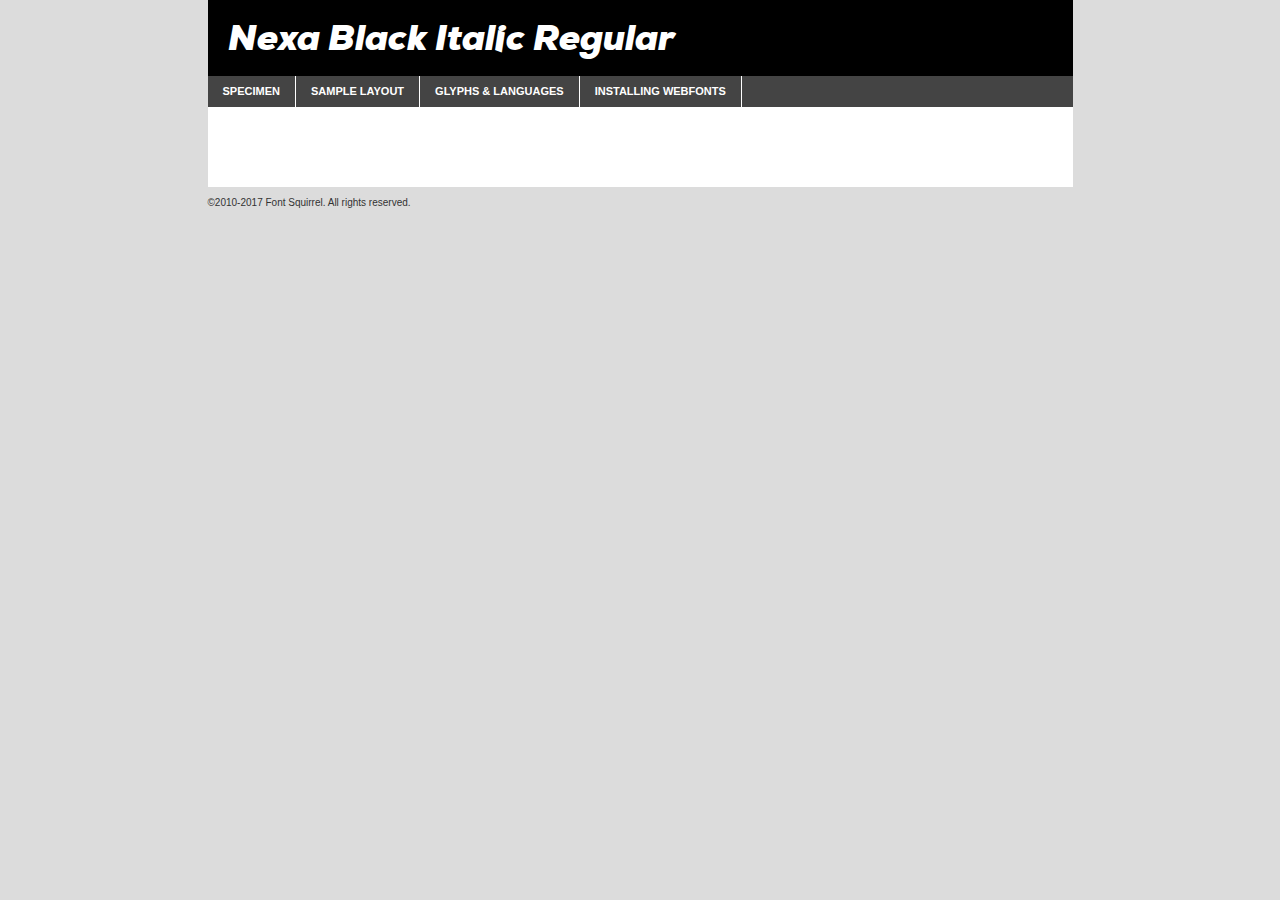
<file: fonts/nexa-black-italic-demo.html>
<!DOCTYPE html PUBLIC "-//W3C//DTD XHTML 1.0 Transitional//EN"
	"http://www.w3.org/TR/xhtml1/DTD/xhtml1-transitional.dtd">

<html xmlns="http://www.w3.org/1999/xhtml" xml:lang="en" lang="en">
<head>
	<meta http-equiv="Content-Type" content="text/html; charset=utf-8" />
	<script src="http://ajax.googleapis.com/ajax/libs/jquery/1.7.2/jquery.min.js" type="text/javascript" charset="utf-8"></script>
	<script type="text/javascript">
	(function($){$.fn.easyTabs=function(option){var param=jQuery.extend({fadeSpeed:"fast",defaultContent:1,activeClass:'active'},option);$(this).each(function(){var thisId="#"+this.id;if(param.defaultContent==''){param.defaultContent=1;}
	if(typeof param.defaultContent=="number")
	{var defaultTab=$(thisId+" .tabs li:eq("+(param.defaultContent-1)+") a").attr('href').substr(1);}else{var defaultTab=param.defaultContent;}
	$(thisId+" .tabs li a").each(function(){var tabToHide=$(this).attr('href').substr(1);$("#"+tabToHide).addClass('easytabs-tab-content');});hideAll();changeContent(defaultTab);function hideAll(){$(thisId+" .easytabs-tab-content").hide();}
	function changeContent(tabId){hideAll();$(thisId+" .tabs li").removeClass(param.activeClass);$(thisId+" .tabs li a[href=#"+tabId+"]").closest('li').addClass(param.activeClass);if(param.fadeSpeed!="none")
	{$(thisId+" #"+tabId).fadeIn(param.fadeSpeed);}else{$(thisId+" #"+tabId).show();}}
	$(thisId+" .tabs li").click(function(){var tabId=$(this).find('a').attr('href').substr(1);changeContent(tabId);return false;});});}})(jQuery);
	</script>
	<link rel="stylesheet" href="specimen_files/specimen_stylesheet.css" type="text/css" charset="utf-8" />
	<link rel="stylesheet" href="stylesheet.css" type="text/css" charset="utf-8" />

	<style type="text/css">
					body{
				font-family: 'nexa_black_italicregular';
							}
		</style>

	<title>Nexa Black Italic Regular Specimen</title>
	
	
	<script type="text/javascript" charset="utf-8">
		$(document).ready(function() {
			$('#container').easyTabs({defaultContent:1});
		});
	</script>
</head>

<body>
<div id="container">
	<div id="header">
		Nexa Black Italic Regular	</div>
	<ul class="tabs">
		<li><a href="#specimen">Specimen</a></li>
		<li><a href="#layout">Sample Layout</a></li>
				<li><a href="#glyphs">Glyphs &amp; Languages</a></li>
		<li><a href="#installing">Installing Webfonts</a></li>
		
	</ul>
	
	<div id="main_content">

		
			<div id="specimen">
		
				<div class="section">
					<div class="grid12 firstcol">
						<div class="huge">AaBb</div>
					</div>
				</div>
		
				<div class="section">
					<div class="glyph_range">A&#x200B;B&#x200b;C&#x200b;D&#x200b;E&#x200b;F&#x200b;G&#x200b;H&#x200b;I&#x200b;J&#x200b;K&#x200b;L&#x200b;M&#x200b;N&#x200b;O&#x200b;P&#x200b;Q&#x200b;R&#x200b;S&#x200b;T&#x200b;U&#x200b;V&#x200b;W&#x200b;X&#x200b;Y&#x200b;Z&#x200b;a&#x200b;b&#x200b;c&#x200b;d&#x200b;e&#x200b;f&#x200b;g&#x200b;h&#x200b;i&#x200b;j&#x200b;k&#x200b;l&#x200b;m&#x200b;n&#x200b;o&#x200b;p&#x200b;q&#x200b;r&#x200b;s&#x200b;t&#x200b;u&#x200b;v&#x200b;w&#x200b;x&#x200b;y&#x200b;z&#x200b;1&#x200b;2&#x200b;3&#x200b;4&#x200b;5&#x200b;6&#x200b;7&#x200b;8&#x200b;9&#x200b;0&#x200b;&amp;&#x200b;.&#x200b;,&#x200b;?&#x200b;!&#x200b;&#64;&#x200b;(&#x200b;)&#x200b;#&#x200b;$&#x200b;%&#x200b;*&#x200b;+&#x200b;-&#x200b;=&#x200b;:&#x200b;;</div>
				</div>
				<div class="section">
					<div class="grid12 firstcol">
						<table class="sample_table">
							<tr><td>10</td><td class="size10">abcdefghijklmnopqrstuvwxyzABCDEFGHIJKLMNOPQRSTUVWXYZ0123456789abcdefghijklmnopqrstuvwxyzABCDEFGHIJKLMNOPQRSTUVWXYZ0123456789abcdefghijklmnopqrstuvwxyzABCDEFGHIJKLMNOPQRSTUVWXYZ</td></tr>
							<tr><td>11</td><td class="size11">abcdefghijklmnopqrstuvwxyzABCDEFGHIJKLMNOPQRSTUVWXYZ0123456789abcdefghijklmnopqrstuvwxyzABCDEFGHIJKLMNOPQRSTUVWXYZ0123456789abcdefghijklmnopqrstuvwxyzABCDEFGHIJKLMNOPQRSTUVWXYZ</td></tr>
							<tr><td>12</td><td class="size12">abcdefghijklmnopqrstuvwxyzABCDEFGHIJKLMNOPQRSTUVWXYZ0123456789abcdefghijklmnopqrstuvwxyzABCDEFGHIJKLMNOPQRSTUVWXYZ0123456789abcdefghijklmnopqrstuvwxyzABCDEFGHIJKLMNOPQRSTUVWXYZ</td></tr>
							<tr><td>13</td><td class="size13">abcdefghijklmnopqrstuvwxyzABCDEFGHIJKLMNOPQRSTUVWXYZ0123456789abcdefghijklmnopqrstuvwxyzABCDEFGHIJKLMNOPQRSTUVWXYZ0123456789abcdefghijklmnopqrstuvwxyzABCDEFGHIJKLMNOPQRSTUVWXYZ</td></tr>
							<tr><td>14</td><td class="size14">abcdefghijklmnopqrstuvwxyzABCDEFGHIJKLMNOPQRSTUVWXYZ0123456789abcdefghijklmnopqrstuvwxyzABCDEFGHIJKLMNOPQRSTUVWXYZ0123456789abcdefghijklmnopqrstuvwxyzABCDEFGHIJKLMNOPQRSTUVWXYZ</td></tr>
							<tr><td>16</td><td class="size16">abcdefghijklmnopqrstuvwxyzABCDEFGHIJKLMNOPQRSTUVWXYZ0123456789abcdefghijklmnopqrstuvwxyzABCDEFGHIJKLMNOPQRSTUVWXYZ</td></tr>
							<tr><td>18</td><td class="size18">abcdefghijklmnopqrstuvwxyzABCDEFGHIJKLMNOPQRSTUVWXYZ0123456789abcdefghijklmnopqrstuvwxyzABCDEFGHIJKLMNOPQRSTUVWXYZ</td></tr>
							<tr><td>20</td><td class="size20">abcdefghijklmnopqrstuvwxyzABCDEFGHIJKLMNOPQRSTUVWXYZ0123456789abcdefghijklmnopqrstuvwxyzABCDEFGHIJKLMNOPQRSTUVWXYZ</td></tr>
							<tr><td>24</td><td class="size24">abcdefghijklmnopqrstuvwxyzABCDEFGHIJKLMNOPQRSTUVWXYZ0123456789abcdefghijklmnopqrstuvwxyzABCDEFGHIJKLMNOPQRSTUVWXYZ</td></tr>
							<tr><td>30</td><td class="size30">abcdefghijklmnopqrstuvwxyzABCDEFGHIJKLMNOPQRSTUVWXYZ0123456789abcdefghijklmnopqrstuvwxyzABCDEFGHIJKLMNOPQRSTUVWXYZ</td></tr>
							<tr><td>36</td><td class="size36">abcdefghijklmnopqrstuvwxyzABCDEFGHIJKLMNOPQRSTUVWXYZ0123456789abcdefghijklmnopqrstuvwxyzABCDEFGHIJKLMNOPQRSTUVWXYZ</td></tr>
							<tr><td>48</td><td class="size48">abcdefghijklmnopqrstuvwxyzABCDEFGHIJKLMNOPQRSTUVWXYZ0123456789abcdefghijklmnopqrstuvwxyzABCDEFGHIJKLMNOPQRSTUVWXYZ</td></tr>
							<tr><td>60</td><td class="size60">abcdefghijklmnopqrstuvwxyzABCDEFGHIJKLMNOPQRSTUVWXYZ0123456789abcdefghijklmnopqrstuvwxyzABCDEFGHIJKLMNOPQRSTUVWXYZ</td></tr>
							<tr><td>72</td><td class="size72">abcdefghijklmnopqrstuvwxyzABCDEFGHIJKLMNOPQRSTUVWXYZ0123456789abcdefghijklmnopqrstuvwxyzABCDEFGHIJKLMNOPQRSTUVWXYZ</td></tr>
							<tr><td>90</td><td class="size90">abcdefghijklmnopqrstuvwxyzABCDEFGHIJKLMNOPQRSTUVWXYZ0123456789abcdefghijklmnopqrstuvwxyzABCDEFGHIJKLMNOPQRSTUVWXYZ</td></tr>
						</table>
				
					</div>
			
				</div>
		
		
		
								<div class="section" id="bodycomparison">


										<div id="xheight">
				<div class="fontbody">&#x25FC;&#x25FC;&#x25FC;&#x25FC;&#x25FC;&#x25FC;&#x25FC;&#x25FC;&#x25FC;&#x25FC;&#x25FC;&#x25FC;&#x25FC;&#x25FC;&#x25FC;&#x25FC;&#x25FC;&#x25FC;&#x25FC;&#x25FC;&#x25FC;&#x25FC;&#x25FC;&#x25FC;&#x25FC;&#x25FC;&#x25FC;&#x25FC;&#x25FC;&#x25FC;&#x25FC;&#x25FC;&#x25FC;&#x25FC;&#x25FC;&#x25FC;&#x25FC;&#x25FC;&#x25FC;&#x25FC;&#x25FC;&#x25FC;&#x25FC;&#x25FC;&#x25FC;&#x25FC;&#x25FC;&#x25FC;&#x25FC;&#x25FC;&#x25FC;&#x25FC;&#x25FC;&#x25FC;&#x25FC;&#x25FC;&#x25FC;&#x25FC;&#x25FC;&#x25FC;&#x25FC;&#x25FC;&#x25FC;&#x25FC;&#x25FC;&#x25FC;&#x25FC;&#x25FC;&#x25FC;&#x25FC;&#x25FC;&#x25FC;&#x25FC;&#x25FC;&#x25FC;&#x25FC;&#x25FC;&#x25FC;&#x25FC;&#x25FC;&#x25FC;&#x25FC;&#x25FC;&#x25FC;&#x25FC;&#x25FC;&#x25FC;&#x25FC;&#x25FC;&#x25FC;&#x25FC;&#x25FC;&#x25FC;&#x25FC;&#x25FC;&#x25FC;&#x25FC;&#x25FC;&#x25FC;body</div><div class="arialbody">body</div><div class="verdanabody">body</div><div class="georgiabody">body</div></div>
										<div class="fontbody" style="z-index:1">
											body<span>Nexa Black Italic Regular</span>
										</div>
										<div class="arialbody" style="z-index:1">
											body<span>Arial</span>
										</div>
										<div class="verdanabody" style="z-index:1">
											body<span>Verdana</span>
										</div>
										<div class="georgiabody" style="z-index:1">
											body<span>Georgia</span>
										</div>



								</div>
		
		
				<div class="section psample psample_row1" id="">
					
					<div class="grid2 firstcol">
						<p class="size10"><span>10.</span>Aenean lacinia bibendum nulla sed consectetur. Fusce dapibus, tellus ac cursus commodo, tortor mauris condimentum nibh, ut fermentum massa justo sit amet risus. Nullam id dolor id nibh ultricies vehicula ut id elit. Cum sociis natoque penatibus et magnis dis parturient montes, nascetur ridiculus mus. Nulla vitae elit libero, a pharetra augue.</p>
			
					</div>
					<div class="grid3">
						<p class="size11"><span>11.</span>Aenean lacinia bibendum nulla sed consectetur. Fusce dapibus, tellus ac cursus commodo, tortor mauris condimentum nibh, ut fermentum massa justo sit amet risus. Nullam id dolor id nibh ultricies vehicula ut id elit. Cum sociis natoque penatibus et magnis dis parturient montes, nascetur ridiculus mus. Nulla vitae elit libero, a pharetra augue.</p>
			
					</div>
					<div class="grid3">
						<p class="size12"><span>12.</span>Aenean lacinia bibendum nulla sed consectetur. Fusce dapibus, tellus ac cursus commodo, tortor mauris condimentum nibh, ut fermentum massa justo sit amet risus. Nullam id dolor id nibh ultricies vehicula ut id elit. Cum sociis natoque penatibus et magnis dis parturient montes, nascetur ridiculus mus. Nulla vitae elit libero, a pharetra augue.</p>
			
					</div>
					<div class="grid4">
						<p class="size13"><span>13.</span>Aenean lacinia bibendum nulla sed consectetur. Fusce dapibus, tellus ac cursus commodo, tortor mauris condimentum nibh, ut fermentum massa justo sit amet risus. Nullam id dolor id nibh ultricies vehicula ut id elit. Cum sociis natoque penatibus et magnis dis parturient montes, nascetur ridiculus mus. Nulla vitae elit libero, a pharetra augue.</p>
			
					</div>
					<div class="white_blend"></div>
					
				</div>
				<div class="section psample psample_row2" id="">
					<div class="grid3 firstcol">
						<p class="size14"><span>14.</span>Aenean lacinia bibendum nulla sed consectetur. Fusce dapibus, tellus ac cursus commodo, tortor mauris condimentum nibh, ut fermentum massa justo sit amet risus. Nullam id dolor id nibh ultricies vehicula ut id elit. Cum sociis natoque penatibus et magnis dis parturient montes, nascetur ridiculus mus. Nulla vitae elit libero, a pharetra augue.</p>
			
					</div>
					<div class="grid4">
						<p class="size16"><span>16.</span>Aenean lacinia bibendum nulla sed consectetur. Fusce dapibus, tellus ac cursus commodo, tortor mauris condimentum nibh, ut fermentum massa justo sit amet risus. Nullam id dolor id nibh ultricies vehicula ut id elit. Cum sociis natoque penatibus et magnis dis parturient montes, nascetur ridiculus mus. Nulla vitae elit libero, a pharetra augue.</p>
			
					</div>
					<div class="grid5">
						<p class="size18"><span>18.</span>Aenean lacinia bibendum nulla sed consectetur. Fusce dapibus, tellus ac cursus commodo, tortor mauris condimentum nibh, ut fermentum massa justo sit amet risus. Nullam id dolor id nibh ultricies vehicula ut id elit. Cum sociis natoque penatibus et magnis dis parturient montes, nascetur ridiculus mus. Nulla vitae elit libero, a pharetra augue.</p>
			
					</div>

					<div class="white_blend"></div>

				</div>
				
				<div class="section psample psample_row3" id="">
					<div class="grid5 firstcol">
						<p class="size20"><span>20.</span>Aenean lacinia bibendum nulla sed consectetur. Fusce dapibus, tellus ac cursus commodo, tortor mauris condimentum nibh, ut fermentum massa justo sit amet risus. Nullam id dolor id nibh ultricies vehicula ut id elit. Cum sociis natoque penatibus et magnis dis parturient montes, nascetur ridiculus mus. Nulla vitae elit libero, a pharetra augue.</p>
					</div>
					<div class="grid7">
						<p class="size24"><span>24.</span>Aenean lacinia bibendum nulla sed consectetur. Fusce dapibus, tellus ac cursus commodo, tortor mauris condimentum nibh, ut fermentum massa justo sit amet risus. Nullam id dolor id nibh ultricies vehicula ut id elit. Cum sociis natoque penatibus et magnis dis parturient montes, nascetur ridiculus mus. Nulla vitae elit libero, a pharetra augue.</p>
					</div>
					
					<div class="white_blend"></div>
					
				</div>
				
				<div class="section psample psample_row4" id="">
					<div class="grid12 firstcol">
						<p class="size30"><span>30.</span>Aenean lacinia bibendum nulla sed consectetur. Fusce dapibus, tellus ac cursus commodo, tortor mauris condimentum nibh, ut fermentum massa justo sit amet risus. Nullam id dolor id nibh ultricies vehicula ut id elit. Cum sociis natoque penatibus et magnis dis parturient montes, nascetur ridiculus mus. Nulla vitae elit libero, a pharetra augue.</p>
					</div>
					<div class="white_blend"></div>
					
				</div>
				
				
				
				<div class="section psample psample_row1 fullreverse">
					<div class="grid2 firstcol">
						<p class="size10"><span>10.</span>Aenean lacinia bibendum nulla sed consectetur. Fusce dapibus, tellus ac cursus commodo, tortor mauris condimentum nibh, ut fermentum massa justo sit amet risus. Nullam id dolor id nibh ultricies vehicula ut id elit. Cum sociis natoque penatibus et magnis dis parturient montes, nascetur ridiculus mus. Nulla vitae elit libero, a pharetra augue.</p>
			
					</div>
					<div class="grid3">
						<p class="size11"><span>11.</span>Aenean lacinia bibendum nulla sed consectetur. Fusce dapibus, tellus ac cursus commodo, tortor mauris condimentum nibh, ut fermentum massa justo sit amet risus. Nullam id dolor id nibh ultricies vehicula ut id elit. Cum sociis natoque penatibus et magnis dis parturient montes, nascetur ridiculus mus. Nulla vitae elit libero, a pharetra augue.</p>
			
					</div>
					<div class="grid3">
						<p class="size12"><span>12.</span>Aenean lacinia bibendum nulla sed consectetur. Fusce dapibus, tellus ac cursus commodo, tortor mauris condimentum nibh, ut fermentum massa justo sit amet risus. Nullam id dolor id nibh ultricies vehicula ut id elit. Cum sociis natoque penatibus et magnis dis parturient montes, nascetur ridiculus mus. Nulla vitae elit libero, a pharetra augue.</p>
			
					</div>
					<div class="grid4">
						<p class="size13"><span>13.</span>Aenean lacinia bibendum nulla sed consectetur. Fusce dapibus, tellus ac cursus commodo, tortor mauris condimentum nibh, ut fermentum massa justo sit amet risus. Nullam id dolor id nibh ultricies vehicula ut id elit. Cum sociis natoque penatibus et magnis dis parturient montes, nascetur ridiculus mus. Nulla vitae elit libero, a pharetra augue.</p>
			
					</div>
					<div class="black_blend"></div>
					
				</div>
				
				<div class="section psample psample_row2 fullreverse">
					<div class="grid3 firstcol">
						<p class="size14"><span>14.</span>Aenean lacinia bibendum nulla sed consectetur. Fusce dapibus, tellus ac cursus commodo, tortor mauris condimentum nibh, ut fermentum massa justo sit amet risus. Nullam id dolor id nibh ultricies vehicula ut id elit. Cum sociis natoque penatibus et magnis dis parturient montes, nascetur ridiculus mus. Nulla vitae elit libero, a pharetra augue.</p>
			
					</div>
					<div class="grid4">
						<p class="size16"><span>16.</span>Aenean lacinia bibendum nulla sed consectetur. Fusce dapibus, tellus ac cursus commodo, tortor mauris condimentum nibh, ut fermentum massa justo sit amet risus. Nullam id dolor id nibh ultricies vehicula ut id elit. Cum sociis natoque penatibus et magnis dis parturient montes, nascetur ridiculus mus. Nulla vitae elit libero, a pharetra augue.</p>
			
					</div>
					<div class="grid5">
						<p class="size18"><span>18.</span>Aenean lacinia bibendum nulla sed consectetur. Fusce dapibus, tellus ac cursus commodo, tortor mauris condimentum nibh, ut fermentum massa justo sit amet risus. Nullam id dolor id nibh ultricies vehicula ut id elit. Cum sociis natoque penatibus et magnis dis parturient montes, nascetur ridiculus mus. Nulla vitae elit libero, a pharetra augue.</p>
			
					</div>
					<div class="black_blend"></div>

				</div>
				
				<div class="section psample fullreverse psample_row3" id="">
					<div class="grid5 firstcol">
						<p class="size20"><span>20.</span>Aenean lacinia bibendum nulla sed consectetur. Fusce dapibus, tellus ac cursus commodo, tortor mauris condimentum nibh, ut fermentum massa justo sit amet risus. Nullam id dolor id nibh ultricies vehicula ut id elit. Cum sociis natoque penatibus et magnis dis parturient montes, nascetur ridiculus mus. Nulla vitae elit libero, a pharetra augue.</p>
					</div>
					<div class="grid7">
						<p class="size24"><span>24.</span>Aenean lacinia bibendum nulla sed consectetur. Fusce dapibus, tellus ac cursus commodo, tortor mauris condimentum nibh, ut fermentum massa justo sit amet risus. Nullam id dolor id nibh ultricies vehicula ut id elit. Cum sociis natoque penatibus et magnis dis parturient montes, nascetur ridiculus mus. Nulla vitae elit libero, a pharetra augue.</p>
					</div>
					
					<div class="black_blend"></div>
					
				</div>
				
				<div class="section psample fullreverse psample_row4" id="" style="border-bottom: 20px #000 solid;">
					<div class="grid12 firstcol">
						<p class="size30"><span>30.</span>Aenean lacinia bibendum nulla sed consectetur. Fusce dapibus, tellus ac cursus commodo, tortor mauris condimentum nibh, ut fermentum massa justo sit amet risus. Nullam id dolor id nibh ultricies vehicula ut id elit. Cum sociis natoque penatibus et magnis dis parturient montes, nascetur ridiculus mus. Nulla vitae elit libero, a pharetra augue.</p>
					</div>
					<div class="black_blend"></div>
					
				</div>
				
				
				
				
			</div>
			
			<div id="layout">
				
				<div class="section">
					
					<div class="grid12 firstcol">
						<h1>Lorem Ipsum Dolor</h1>
						<h2>Etiam porta sem malesuada magna mollis euismod</h2>
						
						<p class="byline">By <a href="#link">Aenean Lacinia</a></p>
					</div>
				</div>
				<div class="section">
					<div class="grid8 firstcol">
						<p class="large">Donec sed odio dui. Morbi leo risus, porta ac consectetur ac, vestibulum at eros. Fusce dapibus, tellus ac cursus commodo, tortor mauris condimentum nibh, ut fermentum massa justo sit amet risus. </p>

						
						<h3>Pellentesque ornare sem</h3>

						<p>Maecenas sed diam eget risus varius blandit sit amet non magna. Maecenas faucibus mollis interdum. Donec ullamcorper nulla non metus auctor fringilla. Nullam id dolor id nibh ultricies vehicula ut id elit. Nullam id dolor id nibh ultricies vehicula ut id elit. </p>

						<p>Aenean eu leo quam. Pellentesque ornare sem lacinia quam venenatis vestibulum. Lorem ipsum dolor sit amet, consectetur adipiscing elit. Cum sociis natoque penatibus et magnis dis parturient montes, nascetur ridiculus mus. </p>

						<p>Nulla vitae elit libero, a pharetra augue. Praesent commodo cursus magna, vel scelerisque nisl consectetur et. Aenean lacinia bibendum nulla sed consectetur. </p>

						<p>Nullam quis risus eget urna mollis ornare vel eu leo. Nullam quis risus eget urna mollis ornare vel eu leo. Maecenas sed diam eget risus varius blandit sit amet non magna. Donec ullamcorper nulla non metus auctor fringilla. </p>

						<h3>Cras mattis consectetur</h3>

						<p>Aenean eu leo quam. Pellentesque ornare sem lacinia quam venenatis vestibulum. Aenean lacinia bibendum nulla sed consectetur. Integer posuere erat a ante venenatis dapibus posuere velit aliquet. Cras mattis consectetur purus sit amet fermentum. </p>

						<p>Nullam id dolor id nibh ultricies vehicula ut id elit. Nullam quis risus eget urna mollis ornare vel eu leo. Cras mattis consectetur purus sit amet fermentum.</p>
					</div>
					
					<div class="grid4 sidebar">
						
						<div class="box reverse">
							<p class="last">Nullam quis risus eget urna mollis ornare vel eu leo. Donec ullamcorper nulla non metus auctor fringilla. Cras mattis consectetur purus sit amet fermentum. Sed posuere consectetur est at lobortis. Lorem ipsum dolor sit amet, consectetur adipiscing elit. </p>
						</div>
						
						<p class="caption">Maecenas sed diam eget risus varius.</p>

						<p>Vestibulum id ligula porta felis euismod semper. Integer posuere erat a ante venenatis dapibus posuere velit aliquet. Vestibulum id ligula porta felis euismod semper. Sed posuere consectetur est at lobortis. Maecenas sed diam eget risus varius blandit sit amet non magna. Fusce dapibus, tellus ac cursus commodo, tortor mauris condimentum nibh, ut fermentum massa justo sit amet risus. </p>

					

						<p>Duis mollis, est non commodo luctus, nisi erat porttitor ligula, eget lacinia odio sem nec elit. Aenean lacinia bibendum nulla sed consectetur. Vivamus sagittis lacus vel augue laoreet rutrum faucibus dolor auctor. Aenean lacinia bibendum nulla sed consectetur. Nullam quis risus eget urna mollis ornare vel eu leo. </p>

						<p>Praesent commodo cursus magna, vel scelerisque nisl consectetur et. Donec ullamcorper nulla non metus auctor fringilla. Maecenas faucibus mollis interdum. Fusce dapibus, tellus ac cursus commodo, tortor mauris condimentum nibh, ut fermentum massa justo sit amet risus. </p>

					</div>
				</div>
				
			</div>


			



		<div id="glyphs">
			<div class="section">
				<div class="grid12 firstcol">
			
				<h1>Language Support</h1>
				<p>The subset of Nexa Black Italic Regular in this kit supports the following languages:<br />
			
					Albanian, Basque, Breton, Chamorro, Danish, Dutch, English, Faroese, Finnish, French, Frisian, Galician, German, Icelandic, Italian, Malagasy, Norwegian, Portuguese, Spanish, Alsatian, Aragonese, Arapaho, Arrernte, Asturian, Aymara, Bislama, Cebuano, Corsican, Fijian, French_creole, Genoese, Gilbertese, Greenlandic, Haitian_creole, Hiligaynon, Hmong, Hopi, Ibanag, Iloko_ilokano, Indonesian, Interglossa_glosa, Interlingua, Irish_gaelic, Jerriais, Lojban, Lombard, Luxembourgeois, Manx, Mohawk, Norfolk_pitcairnese, Occitan, Oromo, Pangasinan, Papiamento, Piedmontese, Potawatomi, Rhaeto-romance, Romansh, Rotokas, Sami_lule, Samoan, Sardinian, Scots_gaelic, Seychelles_creole, Shona, Sicilian, Somali, Southern_ndebele, Swahili, Swati_swazi, Tagalog_filipino_pilipino, Tetum, Tok_pisin, Uyghur_latinized, Volapuk, Walloon, Warlpiri, Xhosa, Yapese, Zulu, Latinbasic, Ubasic, Demo				</p>
				<h1>Glyph Chart</h1>
				<p>The subset of Nexa Black Italic Regular in this kit includes all the glyphs listed below. Unicode entities are included above each glyph to help you insert individual characters into your layout.</p>
				<div id="glyph_chart">
			
																				 <div><p>&amp;#32;</p>&#32;</div>
																				 <div><p>&amp;#33;</p>&#33;</div>
																				 <div><p>&amp;#34;</p>&#34;</div>
																				 <div><p>&amp;#35;</p>&#35;</div>
																				 <div><p>&amp;#36;</p>&#36;</div>
																				 <div><p>&amp;#37;</p>&#37;</div>
																				 <div><p>&amp;#38;</p>&#38;</div>
																				 <div><p>&amp;#39;</p>&#39;</div>
																				 <div><p>&amp;#40;</p>&#40;</div>
																				 <div><p>&amp;#41;</p>&#41;</div>
																				 <div><p>&amp;#42;</p>&#42;</div>
																				 <div><p>&amp;#43;</p>&#43;</div>
																				 <div><p>&amp;#44;</p>&#44;</div>
																				 <div><p>&amp;#45;</p>&#45;</div>
																				 <div><p>&amp;#46;</p>&#46;</div>
																				 <div><p>&amp;#47;</p>&#47;</div>
																				 <div><p>&amp;#48;</p>&#48;</div>
																				 <div><p>&amp;#49;</p>&#49;</div>
																				 <div><p>&amp;#50;</p>&#50;</div>
																				 <div><p>&amp;#51;</p>&#51;</div>
																				 <div><p>&amp;#52;</p>&#52;</div>
																				 <div><p>&amp;#53;</p>&#53;</div>
																				 <div><p>&amp;#54;</p>&#54;</div>
																				 <div><p>&amp;#55;</p>&#55;</div>
																				 <div><p>&amp;#56;</p>&#56;</div>
																				 <div><p>&amp;#57;</p>&#57;</div>
																				 <div><p>&amp;#58;</p>&#58;</div>
																				 <div><p>&amp;#59;</p>&#59;</div>
																				 <div><p>&amp;#60;</p>&#60;</div>
																				 <div><p>&amp;#61;</p>&#61;</div>
																				 <div><p>&amp;#62;</p>&#62;</div>
																				 <div><p>&amp;#63;</p>&#63;</div>
																				 <div><p>&amp;#64;</p>&#64;</div>
																				 <div><p>&amp;#65;</p>&#65;</div>
																				 <div><p>&amp;#66;</p>&#66;</div>
																				 <div><p>&amp;#67;</p>&#67;</div>
																				 <div><p>&amp;#68;</p>&#68;</div>
																				 <div><p>&amp;#69;</p>&#69;</div>
																				 <div><p>&amp;#70;</p>&#70;</div>
																				 <div><p>&amp;#71;</p>&#71;</div>
																				 <div><p>&amp;#72;</p>&#72;</div>
																				 <div><p>&amp;#73;</p>&#73;</div>
																				 <div><p>&amp;#74;</p>&#74;</div>
																				 <div><p>&amp;#75;</p>&#75;</div>
																				 <div><p>&amp;#76;</p>&#76;</div>
																				 <div><p>&amp;#77;</p>&#77;</div>
																				 <div><p>&amp;#78;</p>&#78;</div>
																				 <div><p>&amp;#79;</p>&#79;</div>
																				 <div><p>&amp;#80;</p>&#80;</div>
																				 <div><p>&amp;#81;</p>&#81;</div>
																				 <div><p>&amp;#82;</p>&#82;</div>
																				 <div><p>&amp;#83;</p>&#83;</div>
																				 <div><p>&amp;#84;</p>&#84;</div>
																				 <div><p>&amp;#85;</p>&#85;</div>
																				 <div><p>&amp;#86;</p>&#86;</div>
																				 <div><p>&amp;#87;</p>&#87;</div>
																				 <div><p>&amp;#88;</p>&#88;</div>
																				 <div><p>&amp;#89;</p>&#89;</div>
																				 <div><p>&amp;#90;</p>&#90;</div>
																				 <div><p>&amp;#91;</p>&#91;</div>
																				 <div><p>&amp;#92;</p>&#92;</div>
																				 <div><p>&amp;#93;</p>&#93;</div>
																				 <div><p>&amp;#94;</p>&#94;</div>
																				 <div><p>&amp;#95;</p>&#95;</div>
																				 <div><p>&amp;#96;</p>&#96;</div>
																				 <div><p>&amp;#97;</p>&#97;</div>
																				 <div><p>&amp;#98;</p>&#98;</div>
																				 <div><p>&amp;#99;</p>&#99;</div>
																				 <div><p>&amp;#100;</p>&#100;</div>
																				 <div><p>&amp;#101;</p>&#101;</div>
																				 <div><p>&amp;#102;</p>&#102;</div>
																				 <div><p>&amp;#103;</p>&#103;</div>
																				 <div><p>&amp;#104;</p>&#104;</div>
																				 <div><p>&amp;#105;</p>&#105;</div>
																				 <div><p>&amp;#106;</p>&#106;</div>
																				 <div><p>&amp;#107;</p>&#107;</div>
																				 <div><p>&amp;#108;</p>&#108;</div>
																				 <div><p>&amp;#109;</p>&#109;</div>
																				 <div><p>&amp;#110;</p>&#110;</div>
																				 <div><p>&amp;#111;</p>&#111;</div>
																				 <div><p>&amp;#112;</p>&#112;</div>
																				 <div><p>&amp;#113;</p>&#113;</div>
																				 <div><p>&amp;#114;</p>&#114;</div>
																				 <div><p>&amp;#115;</p>&#115;</div>
																				 <div><p>&amp;#116;</p>&#116;</div>
																				 <div><p>&amp;#117;</p>&#117;</div>
																				 <div><p>&amp;#118;</p>&#118;</div>
																				 <div><p>&amp;#119;</p>&#119;</div>
																				 <div><p>&amp;#120;</p>&#120;</div>
																				 <div><p>&amp;#121;</p>&#121;</div>
																				 <div><p>&amp;#122;</p>&#122;</div>
																				 <div><p>&amp;#123;</p>&#123;</div>
																				 <div><p>&amp;#124;</p>&#124;</div>
																				 <div><p>&amp;#125;</p>&#125;</div>
																				 <div><p>&amp;#126;</p>&#126;</div>
																				 <div><p>&amp;#160;</p>&#160;</div>
																				 <div><p>&amp;#161;</p>&#161;</div>
																				 <div><p>&amp;#162;</p>&#162;</div>
																				 <div><p>&amp;#163;</p>&#163;</div>
																				 <div><p>&amp;#164;</p>&#164;</div>
																				 <div><p>&amp;#165;</p>&#165;</div>
																				 <div><p>&amp;#166;</p>&#166;</div>
																				 <div><p>&amp;#167;</p>&#167;</div>
																				 <div><p>&amp;#168;</p>&#168;</div>
																				 <div><p>&amp;#169;</p>&#169;</div>
																				 <div><p>&amp;#170;</p>&#170;</div>
																				 <div><p>&amp;#171;</p>&#171;</div>
																				 <div><p>&amp;#172;</p>&#172;</div>
																				 <div><p>&amp;#173;</p>&#173;</div>
																				 <div><p>&amp;#174;</p>&#174;</div>
																				 <div><p>&amp;#175;</p>&#175;</div>
																				 <div><p>&amp;#176;</p>&#176;</div>
																				 <div><p>&amp;#177;</p>&#177;</div>
																				 <div><p>&amp;#178;</p>&#178;</div>
																				 <div><p>&amp;#179;</p>&#179;</div>
																				 <div><p>&amp;#180;</p>&#180;</div>
																				 <div><p>&amp;#181;</p>&#181;</div>
																				 <div><p>&amp;#182;</p>&#182;</div>
																				 <div><p>&amp;#183;</p>&#183;</div>
																				 <div><p>&amp;#184;</p>&#184;</div>
																				 <div><p>&amp;#185;</p>&#185;</div>
																				 <div><p>&amp;#186;</p>&#186;</div>
																				 <div><p>&amp;#187;</p>&#187;</div>
																				 <div><p>&amp;#188;</p>&#188;</div>
																				 <div><p>&amp;#189;</p>&#189;</div>
																				 <div><p>&amp;#190;</p>&#190;</div>
																				 <div><p>&amp;#191;</p>&#191;</div>
																				 <div><p>&amp;#192;</p>&#192;</div>
																				 <div><p>&amp;#193;</p>&#193;</div>
																				 <div><p>&amp;#194;</p>&#194;</div>
																				 <div><p>&amp;#195;</p>&#195;</div>
																				 <div><p>&amp;#196;</p>&#196;</div>
																				 <div><p>&amp;#197;</p>&#197;</div>
																				 <div><p>&amp;#198;</p>&#198;</div>
																				 <div><p>&amp;#199;</p>&#199;</div>
																				 <div><p>&amp;#200;</p>&#200;</div>
																				 <div><p>&amp;#201;</p>&#201;</div>
																				 <div><p>&amp;#202;</p>&#202;</div>
																				 <div><p>&amp;#203;</p>&#203;</div>
																				 <div><p>&amp;#204;</p>&#204;</div>
																				 <div><p>&amp;#205;</p>&#205;</div>
																				 <div><p>&amp;#206;</p>&#206;</div>
																				 <div><p>&amp;#207;</p>&#207;</div>
																				 <div><p>&amp;#208;</p>&#208;</div>
																				 <div><p>&amp;#209;</p>&#209;</div>
																				 <div><p>&amp;#210;</p>&#210;</div>
																				 <div><p>&amp;#211;</p>&#211;</div>
																				 <div><p>&amp;#212;</p>&#212;</div>
																				 <div><p>&amp;#213;</p>&#213;</div>
																				 <div><p>&amp;#214;</p>&#214;</div>
																				 <div><p>&amp;#215;</p>&#215;</div>
																				 <div><p>&amp;#216;</p>&#216;</div>
																				 <div><p>&amp;#217;</p>&#217;</div>
																				 <div><p>&amp;#218;</p>&#218;</div>
																				 <div><p>&amp;#219;</p>&#219;</div>
																				 <div><p>&amp;#220;</p>&#220;</div>
																				 <div><p>&amp;#221;</p>&#221;</div>
																				 <div><p>&amp;#222;</p>&#222;</div>
																				 <div><p>&amp;#223;</p>&#223;</div>
																				 <div><p>&amp;#224;</p>&#224;</div>
																				 <div><p>&amp;#225;</p>&#225;</div>
																				 <div><p>&amp;#226;</p>&#226;</div>
																				 <div><p>&amp;#227;</p>&#227;</div>
																				 <div><p>&amp;#228;</p>&#228;</div>
																				 <div><p>&amp;#229;</p>&#229;</div>
																				 <div><p>&amp;#230;</p>&#230;</div>
																				 <div><p>&amp;#231;</p>&#231;</div>
																				 <div><p>&amp;#232;</p>&#232;</div>
																				 <div><p>&amp;#233;</p>&#233;</div>
																				 <div><p>&amp;#234;</p>&#234;</div>
																				 <div><p>&amp;#235;</p>&#235;</div>
																				 <div><p>&amp;#236;</p>&#236;</div>
																				 <div><p>&amp;#237;</p>&#237;</div>
																				 <div><p>&amp;#238;</p>&#238;</div>
																				 <div><p>&amp;#239;</p>&#239;</div>
																				 <div><p>&amp;#240;</p>&#240;</div>
																				 <div><p>&amp;#241;</p>&#241;</div>
																				 <div><p>&amp;#242;</p>&#242;</div>
																				 <div><p>&amp;#243;</p>&#243;</div>
																				 <div><p>&amp;#244;</p>&#244;</div>
																				 <div><p>&amp;#245;</p>&#245;</div>
																				 <div><p>&amp;#246;</p>&#246;</div>
																				 <div><p>&amp;#247;</p>&#247;</div>
																				 <div><p>&amp;#248;</p>&#248;</div>
																				 <div><p>&amp;#249;</p>&#249;</div>
																				 <div><p>&amp;#250;</p>&#250;</div>
																				 <div><p>&amp;#251;</p>&#251;</div>
																				 <div><p>&amp;#252;</p>&#252;</div>
																				 <div><p>&amp;#253;</p>&#253;</div>
																				 <div><p>&amp;#254;</p>&#254;</div>
																				 <div><p>&amp;#255;</p>&#255;</div>
																				 <div><p>&amp;#338;</p>&#338;</div>
																				 <div><p>&amp;#339;</p>&#339;</div>
																				 <div><p>&amp;#376;</p>&#376;</div>
																				 <div><p>&amp;#710;</p>&#710;</div>
																				 <div><p>&amp;#732;</p>&#732;</div>
																				 <div><p>&amp;#8192;</p>&#8192;</div>
																				 <div><p>&amp;#8193;</p>&#8193;</div>
																				 <div><p>&amp;#8194;</p>&#8194;</div>
																				 <div><p>&amp;#8195;</p>&#8195;</div>
																				 <div><p>&amp;#8196;</p>&#8196;</div>
																				 <div><p>&amp;#8197;</p>&#8197;</div>
																				 <div><p>&amp;#8198;</p>&#8198;</div>
																				 <div><p>&amp;#8199;</p>&#8199;</div>
																				 <div><p>&amp;#8200;</p>&#8200;</div>
																				 <div><p>&amp;#8201;</p>&#8201;</div>
																				 <div><p>&amp;#8202;</p>&#8202;</div>
																				 <div><p>&amp;#8208;</p>&#8208;</div>
																				 <div><p>&amp;#8209;</p>&#8209;</div>
																				 <div><p>&amp;#8210;</p>&#8210;</div>
																				 <div><p>&amp;#8211;</p>&#8211;</div>
																				 <div><p>&amp;#8212;</p>&#8212;</div>
																				 <div><p>&amp;#8216;</p>&#8216;</div>
																				 <div><p>&amp;#8217;</p>&#8217;</div>
																				 <div><p>&amp;#8218;</p>&#8218;</div>
																				 <div><p>&amp;#8220;</p>&#8220;</div>
																				 <div><p>&amp;#8221;</p>&#8221;</div>
																				 <div><p>&amp;#8222;</p>&#8222;</div>
																				 <div><p>&amp;#8226;</p>&#8226;</div>
																				 <div><p>&amp;#8230;</p>&#8230;</div>
																				 <div><p>&amp;#8239;</p>&#8239;</div>
																				 <div><p>&amp;#8249;</p>&#8249;</div>
																				 <div><p>&amp;#8250;</p>&#8250;</div>
																				 <div><p>&amp;#8287;</p>&#8287;</div>
																				 <div><p>&amp;#8364;</p>&#8364;</div>
																				 <div><p>&amp;#8482;</p>&#8482;</div>
																				 <div><p>&amp;#9724;</p>&#9724;</div>
																				 <div><p>&amp;#64257;</p>&#64257;</div>
																				 <div><p>&amp;#64258;</p>&#64258;</div>
																																																</div>	
				</div>
		
		
			</div>
		</div>
		
		
		<div id="specs">
			
		</div>
	
		<div id="installing">
			<div class="section">
				<div class="grid7 firstcol">
					<h1>Installing Webfonts</h1>
					
					<p>Webfonts are supported by all major browser platforms but not all in the same way. There are currently four different font formats that must be included in order to target all browsers. This includes TTF, WOFF, EOT and SVG.</p>
					
					<h2>1. Upload your webfonts</h2>
					<p>You must upload your webfont kit to your website. They should be in or near the same directory as your CSS files.</p>
					
					<h2>2. Include the webfont stylesheet</h2>
					<p>A special CSS @font-face declaration helps the various browsers select the appropriate font it needs without causing you a bunch of headaches. Learn more about this syntax by reading the <a href="https://www.fontspring.com/blog/further-hardening-of-the-bulletproof-syntax">Fontspring blog post</a> about it. The code for it is as follows:</p>


<code>
@font-face{ 
	font-family: 'MyWebFont';
	src: url('WebFont.eot');
	src: url('WebFont.eot?#iefix') format('embedded-opentype'),
	     url('WebFont.woff') format('woff'),
	     url('WebFont.ttf') format('truetype'),
	     url('WebFont.svg#webfont') format('svg');
}
</code>

	<p>We've already gone ahead and generated the code for you. All you have to do is link to the stylesheet in your HTML, like this:</p>
	<code>&lt;link rel=&quot;stylesheet&quot; href=&quot;stylesheet.css&quot; type=&quot;text/css&quot; charset=&quot;utf-8&quot; /&gt;</code>

					<h2>3. Modify your own stylesheet</h2>
					<p>To take advantage of your new fonts, you must tell your stylesheet to use them. Look at the original @font-face declaration above and find the property called "font-family." The name linked there will be what you use to reference the font. Prepend that webfont name to the font stack in the "font-family" property, inside the selector you want to change. For example:</p>
<code>p { font-family: 'WebFont', Arial, sans-serif; }</code>

<h2>4. Test</h2>
<p>Getting webfonts to work cross-browser <em>can</em> be tricky. Use the information in the sidebar to help you if you find that fonts aren't loading in a particular browser.</p>
				</div>
				
				<div class="grid5 sidebar">
					<div class="box">
						<h2>Troubleshooting<br />Font-Face Problems</h2>
						<p>Having trouble getting your webfonts to load in your new website? Here are some tips to sort out what might be the problem.</p>

						<h3>Fonts not showing in any browser</h3>

						<p>This sounds like you need to work on the plumbing. You either did not upload the fonts to the correct directory, or you did not link the fonts properly in the CSS. If you've confirmed that all this is correct and you still have a problem, take a look at your .htaccess file and see if requests are getting intercepted.</p>

						<h3>Fonts not loading in iPhone or iPad</h3>

						<p>The most common problem here is that you are serving the fonts from an IIS server. IIS refuses to serve files that have unknown MIME types. If that is the case, you must set the MIME type for SVG to "image/svg+xml" in the server settings. Follow these instructions from Microsoft if you need help.</p>

						<h3>Fonts not loading in Firefox</h3>

						<p>The primary reason for this failure? You are still using a version Firefox older than 3.5. So upgrade already! If that isn't it, then you are very likely serving fonts from a different domain. Firefox requires that all font assets be served from the same domain. Lastly it is possible that you need to add WOFF to your list of MIME types (if you are serving via IIS.)</p>

						<h3>Fonts not loading in IE</h3>

						<p>Are you looking at Internet Explorer on an actual Windows machine or are you cheating by using a service like Adobe BrowserLab? Many of these screenshot services do not render @font-face for IE. Best to test it on a real machine.</p>

						<h3>Fonts not loading in IE9</h3>

						<p>IE9, like Firefox, requires that fonts be served from the same domain as the website. Make sure that is the case.</p>
					</div>
				</div>
			</div>
			
		</div>
	
	</div>
	<div id="footer">
		<p>&copy;2010-2017 Font Squirrel. All rights reserved.</p>
	</div>
</div>
</body>
</html>
</file>
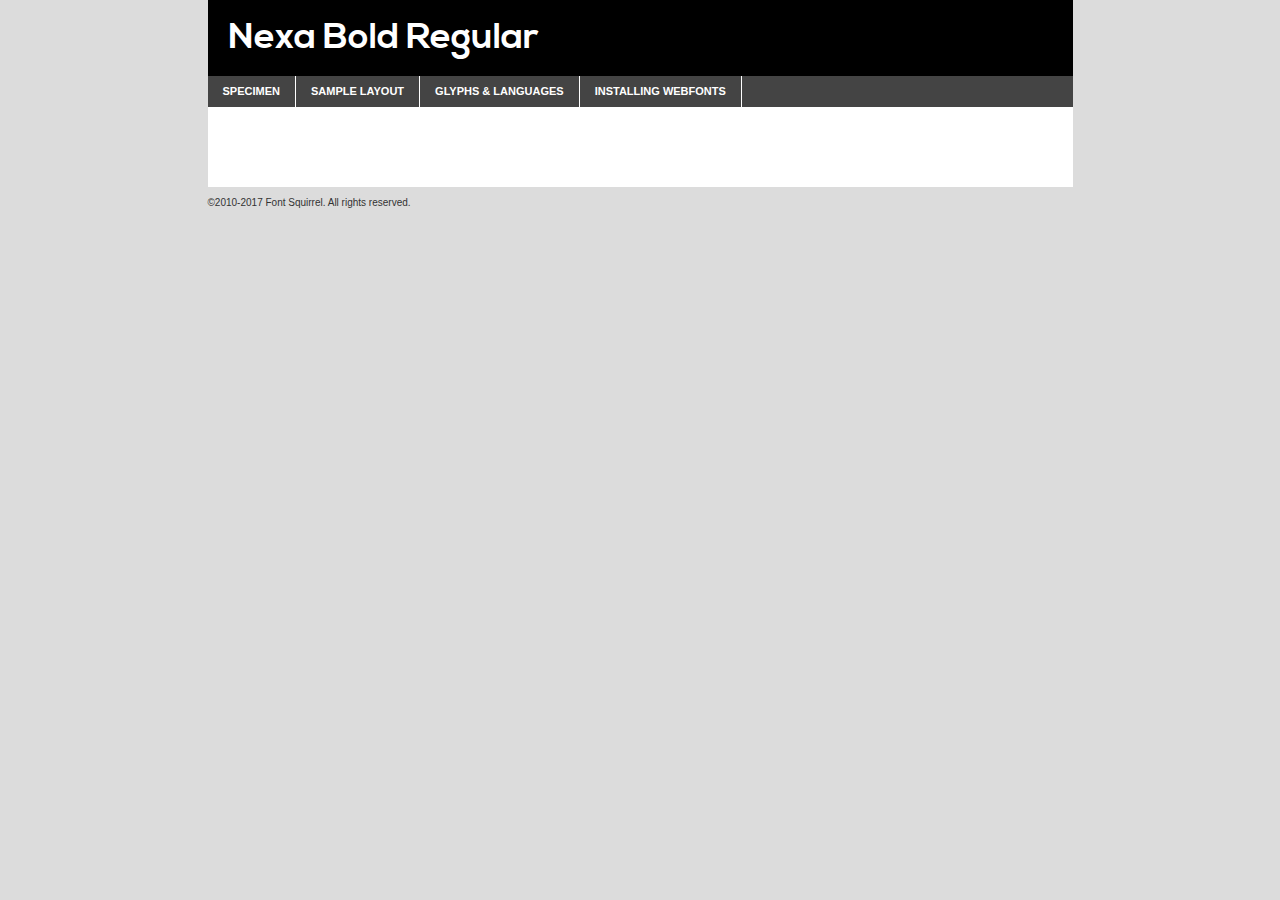
<file: fonts/nexa_bold-demo.html>
<!DOCTYPE html PUBLIC "-//W3C//DTD XHTML 1.0 Transitional//EN"
	"http://www.w3.org/TR/xhtml1/DTD/xhtml1-transitional.dtd">

<html xmlns="http://www.w3.org/1999/xhtml" xml:lang="en" lang="en">
<head>
	<meta http-equiv="Content-Type" content="text/html; charset=utf-8" />
	<script src="http://ajax.googleapis.com/ajax/libs/jquery/1.7.2/jquery.min.js" type="text/javascript" charset="utf-8"></script>
	<script type="text/javascript">
	(function($){$.fn.easyTabs=function(option){var param=jQuery.extend({fadeSpeed:"fast",defaultContent:1,activeClass:'active'},option);$(this).each(function(){var thisId="#"+this.id;if(param.defaultContent==''){param.defaultContent=1;}
	if(typeof param.defaultContent=="number")
	{var defaultTab=$(thisId+" .tabs li:eq("+(param.defaultContent-1)+") a").attr('href').substr(1);}else{var defaultTab=param.defaultContent;}
	$(thisId+" .tabs li a").each(function(){var tabToHide=$(this).attr('href').substr(1);$("#"+tabToHide).addClass('easytabs-tab-content');});hideAll();changeContent(defaultTab);function hideAll(){$(thisId+" .easytabs-tab-content").hide();}
	function changeContent(tabId){hideAll();$(thisId+" .tabs li").removeClass(param.activeClass);$(thisId+" .tabs li a[href=#"+tabId+"]").closest('li').addClass(param.activeClass);if(param.fadeSpeed!="none")
	{$(thisId+" #"+tabId).fadeIn(param.fadeSpeed);}else{$(thisId+" #"+tabId).show();}}
	$(thisId+" .tabs li").click(function(){var tabId=$(this).find('a').attr('href').substr(1);changeContent(tabId);return false;});});}})(jQuery);
	</script>
	<link rel="stylesheet" href="specimen_files/specimen_stylesheet.css" type="text/css" charset="utf-8" />
	<link rel="stylesheet" href="stylesheet.css" type="text/css" charset="utf-8" />

	<style type="text/css">
					body{
				font-family: 'nexa_boldregular';
							}
		</style>

	<title>Nexa Bold Regular Specimen</title>
	
	
	<script type="text/javascript" charset="utf-8">
		$(document).ready(function() {
			$('#container').easyTabs({defaultContent:1});
		});
	</script>
</head>

<body>
<div id="container">
	<div id="header">
		Nexa Bold Regular	</div>
	<ul class="tabs">
		<li><a href="#specimen">Specimen</a></li>
		<li><a href="#layout">Sample Layout</a></li>
				<li><a href="#glyphs">Glyphs &amp; Languages</a></li>
		<li><a href="#installing">Installing Webfonts</a></li>
		
	</ul>
	
	<div id="main_content">

		
			<div id="specimen">
		
				<div class="section">
					<div class="grid12 firstcol">
						<div class="huge">AaBb</div>
					</div>
				</div>
		
				<div class="section">
					<div class="glyph_range">A&#x200B;B&#x200b;C&#x200b;D&#x200b;E&#x200b;F&#x200b;G&#x200b;H&#x200b;I&#x200b;J&#x200b;K&#x200b;L&#x200b;M&#x200b;N&#x200b;O&#x200b;P&#x200b;Q&#x200b;R&#x200b;S&#x200b;T&#x200b;U&#x200b;V&#x200b;W&#x200b;X&#x200b;Y&#x200b;Z&#x200b;a&#x200b;b&#x200b;c&#x200b;d&#x200b;e&#x200b;f&#x200b;g&#x200b;h&#x200b;i&#x200b;j&#x200b;k&#x200b;l&#x200b;m&#x200b;n&#x200b;o&#x200b;p&#x200b;q&#x200b;r&#x200b;s&#x200b;t&#x200b;u&#x200b;v&#x200b;w&#x200b;x&#x200b;y&#x200b;z&#x200b;1&#x200b;2&#x200b;3&#x200b;4&#x200b;5&#x200b;6&#x200b;7&#x200b;8&#x200b;9&#x200b;0&#x200b;&amp;&#x200b;.&#x200b;,&#x200b;?&#x200b;!&#x200b;&#64;&#x200b;(&#x200b;)&#x200b;#&#x200b;$&#x200b;%&#x200b;*&#x200b;+&#x200b;-&#x200b;=&#x200b;:&#x200b;;</div>
				</div>
				<div class="section">
					<div class="grid12 firstcol">
						<table class="sample_table">
							<tr><td>10</td><td class="size10">abcdefghijklmnopqrstuvwxyzABCDEFGHIJKLMNOPQRSTUVWXYZ0123456789abcdefghijklmnopqrstuvwxyzABCDEFGHIJKLMNOPQRSTUVWXYZ0123456789abcdefghijklmnopqrstuvwxyzABCDEFGHIJKLMNOPQRSTUVWXYZ</td></tr>
							<tr><td>11</td><td class="size11">abcdefghijklmnopqrstuvwxyzABCDEFGHIJKLMNOPQRSTUVWXYZ0123456789abcdefghijklmnopqrstuvwxyzABCDEFGHIJKLMNOPQRSTUVWXYZ0123456789abcdefghijklmnopqrstuvwxyzABCDEFGHIJKLMNOPQRSTUVWXYZ</td></tr>
							<tr><td>12</td><td class="size12">abcdefghijklmnopqrstuvwxyzABCDEFGHIJKLMNOPQRSTUVWXYZ0123456789abcdefghijklmnopqrstuvwxyzABCDEFGHIJKLMNOPQRSTUVWXYZ0123456789abcdefghijklmnopqrstuvwxyzABCDEFGHIJKLMNOPQRSTUVWXYZ</td></tr>
							<tr><td>13</td><td class="size13">abcdefghijklmnopqrstuvwxyzABCDEFGHIJKLMNOPQRSTUVWXYZ0123456789abcdefghijklmnopqrstuvwxyzABCDEFGHIJKLMNOPQRSTUVWXYZ0123456789abcdefghijklmnopqrstuvwxyzABCDEFGHIJKLMNOPQRSTUVWXYZ</td></tr>
							<tr><td>14</td><td class="size14">abcdefghijklmnopqrstuvwxyzABCDEFGHIJKLMNOPQRSTUVWXYZ0123456789abcdefghijklmnopqrstuvwxyzABCDEFGHIJKLMNOPQRSTUVWXYZ0123456789abcdefghijklmnopqrstuvwxyzABCDEFGHIJKLMNOPQRSTUVWXYZ</td></tr>
							<tr><td>16</td><td class="size16">abcdefghijklmnopqrstuvwxyzABCDEFGHIJKLMNOPQRSTUVWXYZ0123456789abcdefghijklmnopqrstuvwxyzABCDEFGHIJKLMNOPQRSTUVWXYZ</td></tr>
							<tr><td>18</td><td class="size18">abcdefghijklmnopqrstuvwxyzABCDEFGHIJKLMNOPQRSTUVWXYZ0123456789abcdefghijklmnopqrstuvwxyzABCDEFGHIJKLMNOPQRSTUVWXYZ</td></tr>
							<tr><td>20</td><td class="size20">abcdefghijklmnopqrstuvwxyzABCDEFGHIJKLMNOPQRSTUVWXYZ0123456789abcdefghijklmnopqrstuvwxyzABCDEFGHIJKLMNOPQRSTUVWXYZ</td></tr>
							<tr><td>24</td><td class="size24">abcdefghijklmnopqrstuvwxyzABCDEFGHIJKLMNOPQRSTUVWXYZ0123456789abcdefghijklmnopqrstuvwxyzABCDEFGHIJKLMNOPQRSTUVWXYZ</td></tr>
							<tr><td>30</td><td class="size30">abcdefghijklmnopqrstuvwxyzABCDEFGHIJKLMNOPQRSTUVWXYZ0123456789abcdefghijklmnopqrstuvwxyzABCDEFGHIJKLMNOPQRSTUVWXYZ</td></tr>
							<tr><td>36</td><td class="size36">abcdefghijklmnopqrstuvwxyzABCDEFGHIJKLMNOPQRSTUVWXYZ0123456789abcdefghijklmnopqrstuvwxyzABCDEFGHIJKLMNOPQRSTUVWXYZ</td></tr>
							<tr><td>48</td><td class="size48">abcdefghijklmnopqrstuvwxyzABCDEFGHIJKLMNOPQRSTUVWXYZ0123456789abcdefghijklmnopqrstuvwxyzABCDEFGHIJKLMNOPQRSTUVWXYZ</td></tr>
							<tr><td>60</td><td class="size60">abcdefghijklmnopqrstuvwxyzABCDEFGHIJKLMNOPQRSTUVWXYZ0123456789abcdefghijklmnopqrstuvwxyzABCDEFGHIJKLMNOPQRSTUVWXYZ</td></tr>
							<tr><td>72</td><td class="size72">abcdefghijklmnopqrstuvwxyzABCDEFGHIJKLMNOPQRSTUVWXYZ0123456789abcdefghijklmnopqrstuvwxyzABCDEFGHIJKLMNOPQRSTUVWXYZ</td></tr>
							<tr><td>90</td><td class="size90">abcdefghijklmnopqrstuvwxyzABCDEFGHIJKLMNOPQRSTUVWXYZ0123456789abcdefghijklmnopqrstuvwxyzABCDEFGHIJKLMNOPQRSTUVWXYZ</td></tr>
						</table>
				
					</div>
			
				</div>
		
		
		
								<div class="section" id="bodycomparison">


										<div id="xheight">
				<div class="fontbody">&#x25FC;&#x25FC;&#x25FC;&#x25FC;&#x25FC;&#x25FC;&#x25FC;&#x25FC;&#x25FC;&#x25FC;&#x25FC;&#x25FC;&#x25FC;&#x25FC;&#x25FC;&#x25FC;&#x25FC;&#x25FC;&#x25FC;&#x25FC;&#x25FC;&#x25FC;&#x25FC;&#x25FC;&#x25FC;&#x25FC;&#x25FC;&#x25FC;&#x25FC;&#x25FC;&#x25FC;&#x25FC;&#x25FC;&#x25FC;&#x25FC;&#x25FC;&#x25FC;&#x25FC;&#x25FC;&#x25FC;&#x25FC;&#x25FC;&#x25FC;&#x25FC;&#x25FC;&#x25FC;&#x25FC;&#x25FC;&#x25FC;&#x25FC;&#x25FC;&#x25FC;&#x25FC;&#x25FC;&#x25FC;&#x25FC;&#x25FC;&#x25FC;&#x25FC;&#x25FC;&#x25FC;&#x25FC;&#x25FC;&#x25FC;&#x25FC;&#x25FC;&#x25FC;&#x25FC;&#x25FC;&#x25FC;&#x25FC;&#x25FC;&#x25FC;&#x25FC;&#x25FC;&#x25FC;&#x25FC;&#x25FC;&#x25FC;&#x25FC;&#x25FC;&#x25FC;&#x25FC;&#x25FC;&#x25FC;&#x25FC;&#x25FC;&#x25FC;&#x25FC;&#x25FC;&#x25FC;&#x25FC;&#x25FC;&#x25FC;&#x25FC;&#x25FC;&#x25FC;&#x25FC;&#x25FC;body</div><div class="arialbody">body</div><div class="verdanabody">body</div><div class="georgiabody">body</div></div>
										<div class="fontbody" style="z-index:1">
											body<span>Nexa Bold Regular</span>
										</div>
										<div class="arialbody" style="z-index:1">
											body<span>Arial</span>
										</div>
										<div class="verdanabody" style="z-index:1">
											body<span>Verdana</span>
										</div>
										<div class="georgiabody" style="z-index:1">
											body<span>Georgia</span>
										</div>



								</div>
		
		
				<div class="section psample psample_row1" id="">
					
					<div class="grid2 firstcol">
						<p class="size10"><span>10.</span>Aenean lacinia bibendum nulla sed consectetur. Fusce dapibus, tellus ac cursus commodo, tortor mauris condimentum nibh, ut fermentum massa justo sit amet risus. Nullam id dolor id nibh ultricies vehicula ut id elit. Cum sociis natoque penatibus et magnis dis parturient montes, nascetur ridiculus mus. Nulla vitae elit libero, a pharetra augue.</p>
			
					</div>
					<div class="grid3">
						<p class="size11"><span>11.</span>Aenean lacinia bibendum nulla sed consectetur. Fusce dapibus, tellus ac cursus commodo, tortor mauris condimentum nibh, ut fermentum massa justo sit amet risus. Nullam id dolor id nibh ultricies vehicula ut id elit. Cum sociis natoque penatibus et magnis dis parturient montes, nascetur ridiculus mus. Nulla vitae elit libero, a pharetra augue.</p>
			
					</div>
					<div class="grid3">
						<p class="size12"><span>12.</span>Aenean lacinia bibendum nulla sed consectetur. Fusce dapibus, tellus ac cursus commodo, tortor mauris condimentum nibh, ut fermentum massa justo sit amet risus. Nullam id dolor id nibh ultricies vehicula ut id elit. Cum sociis natoque penatibus et magnis dis parturient montes, nascetur ridiculus mus. Nulla vitae elit libero, a pharetra augue.</p>
			
					</div>
					<div class="grid4">
						<p class="size13"><span>13.</span>Aenean lacinia bibendum nulla sed consectetur. Fusce dapibus, tellus ac cursus commodo, tortor mauris condimentum nibh, ut fermentum massa justo sit amet risus. Nullam id dolor id nibh ultricies vehicula ut id elit. Cum sociis natoque penatibus et magnis dis parturient montes, nascetur ridiculus mus. Nulla vitae elit libero, a pharetra augue.</p>
			
					</div>
					<div class="white_blend"></div>
					
				</div>
				<div class="section psample psample_row2" id="">
					<div class="grid3 firstcol">
						<p class="size14"><span>14.</span>Aenean lacinia bibendum nulla sed consectetur. Fusce dapibus, tellus ac cursus commodo, tortor mauris condimentum nibh, ut fermentum massa justo sit amet risus. Nullam id dolor id nibh ultricies vehicula ut id elit. Cum sociis natoque penatibus et magnis dis parturient montes, nascetur ridiculus mus. Nulla vitae elit libero, a pharetra augue.</p>
			
					</div>
					<div class="grid4">
						<p class="size16"><span>16.</span>Aenean lacinia bibendum nulla sed consectetur. Fusce dapibus, tellus ac cursus commodo, tortor mauris condimentum nibh, ut fermentum massa justo sit amet risus. Nullam id dolor id nibh ultricies vehicula ut id elit. Cum sociis natoque penatibus et magnis dis parturient montes, nascetur ridiculus mus. Nulla vitae elit libero, a pharetra augue.</p>
			
					</div>
					<div class="grid5">
						<p class="size18"><span>18.</span>Aenean lacinia bibendum nulla sed consectetur. Fusce dapibus, tellus ac cursus commodo, tortor mauris condimentum nibh, ut fermentum massa justo sit amet risus. Nullam id dolor id nibh ultricies vehicula ut id elit. Cum sociis natoque penatibus et magnis dis parturient montes, nascetur ridiculus mus. Nulla vitae elit libero, a pharetra augue.</p>
			
					</div>

					<div class="white_blend"></div>

				</div>
				
				<div class="section psample psample_row3" id="">
					<div class="grid5 firstcol">
						<p class="size20"><span>20.</span>Aenean lacinia bibendum nulla sed consectetur. Fusce dapibus, tellus ac cursus commodo, tortor mauris condimentum nibh, ut fermentum massa justo sit amet risus. Nullam id dolor id nibh ultricies vehicula ut id elit. Cum sociis natoque penatibus et magnis dis parturient montes, nascetur ridiculus mus. Nulla vitae elit libero, a pharetra augue.</p>
					</div>
					<div class="grid7">
						<p class="size24"><span>24.</span>Aenean lacinia bibendum nulla sed consectetur. Fusce dapibus, tellus ac cursus commodo, tortor mauris condimentum nibh, ut fermentum massa justo sit amet risus. Nullam id dolor id nibh ultricies vehicula ut id elit. Cum sociis natoque penatibus et magnis dis parturient montes, nascetur ridiculus mus. Nulla vitae elit libero, a pharetra augue.</p>
					</div>
					
					<div class="white_blend"></div>
					
				</div>
				
				<div class="section psample psample_row4" id="">
					<div class="grid12 firstcol">
						<p class="size30"><span>30.</span>Aenean lacinia bibendum nulla sed consectetur. Fusce dapibus, tellus ac cursus commodo, tortor mauris condimentum nibh, ut fermentum massa justo sit amet risus. Nullam id dolor id nibh ultricies vehicula ut id elit. Cum sociis natoque penatibus et magnis dis parturient montes, nascetur ridiculus mus. Nulla vitae elit libero, a pharetra augue.</p>
					</div>
					<div class="white_blend"></div>
					
				</div>
				
				
				
				<div class="section psample psample_row1 fullreverse">
					<div class="grid2 firstcol">
						<p class="size10"><span>10.</span>Aenean lacinia bibendum nulla sed consectetur. Fusce dapibus, tellus ac cursus commodo, tortor mauris condimentum nibh, ut fermentum massa justo sit amet risus. Nullam id dolor id nibh ultricies vehicula ut id elit. Cum sociis natoque penatibus et magnis dis parturient montes, nascetur ridiculus mus. Nulla vitae elit libero, a pharetra augue.</p>
			
					</div>
					<div class="grid3">
						<p class="size11"><span>11.</span>Aenean lacinia bibendum nulla sed consectetur. Fusce dapibus, tellus ac cursus commodo, tortor mauris condimentum nibh, ut fermentum massa justo sit amet risus. Nullam id dolor id nibh ultricies vehicula ut id elit. Cum sociis natoque penatibus et magnis dis parturient montes, nascetur ridiculus mus. Nulla vitae elit libero, a pharetra augue.</p>
			
					</div>
					<div class="grid3">
						<p class="size12"><span>12.</span>Aenean lacinia bibendum nulla sed consectetur. Fusce dapibus, tellus ac cursus commodo, tortor mauris condimentum nibh, ut fermentum massa justo sit amet risus. Nullam id dolor id nibh ultricies vehicula ut id elit. Cum sociis natoque penatibus et magnis dis parturient montes, nascetur ridiculus mus. Nulla vitae elit libero, a pharetra augue.</p>
			
					</div>
					<div class="grid4">
						<p class="size13"><span>13.</span>Aenean lacinia bibendum nulla sed consectetur. Fusce dapibus, tellus ac cursus commodo, tortor mauris condimentum nibh, ut fermentum massa justo sit amet risus. Nullam id dolor id nibh ultricies vehicula ut id elit. Cum sociis natoque penatibus et magnis dis parturient montes, nascetur ridiculus mus. Nulla vitae elit libero, a pharetra augue.</p>
			
					</div>
					<div class="black_blend"></div>
					
				</div>
				
				<div class="section psample psample_row2 fullreverse">
					<div class="grid3 firstcol">
						<p class="size14"><span>14.</span>Aenean lacinia bibendum nulla sed consectetur. Fusce dapibus, tellus ac cursus commodo, tortor mauris condimentum nibh, ut fermentum massa justo sit amet risus. Nullam id dolor id nibh ultricies vehicula ut id elit. Cum sociis natoque penatibus et magnis dis parturient montes, nascetur ridiculus mus. Nulla vitae elit libero, a pharetra augue.</p>
			
					</div>
					<div class="grid4">
						<p class="size16"><span>16.</span>Aenean lacinia bibendum nulla sed consectetur. Fusce dapibus, tellus ac cursus commodo, tortor mauris condimentum nibh, ut fermentum massa justo sit amet risus. Nullam id dolor id nibh ultricies vehicula ut id elit. Cum sociis natoque penatibus et magnis dis parturient montes, nascetur ridiculus mus. Nulla vitae elit libero, a pharetra augue.</p>
			
					</div>
					<div class="grid5">
						<p class="size18"><span>18.</span>Aenean lacinia bibendum nulla sed consectetur. Fusce dapibus, tellus ac cursus commodo, tortor mauris condimentum nibh, ut fermentum massa justo sit amet risus. Nullam id dolor id nibh ultricies vehicula ut id elit. Cum sociis natoque penatibus et magnis dis parturient montes, nascetur ridiculus mus. Nulla vitae elit libero, a pharetra augue.</p>
			
					</div>
					<div class="black_blend"></div>

				</div>
				
				<div class="section psample fullreverse psample_row3" id="">
					<div class="grid5 firstcol">
						<p class="size20"><span>20.</span>Aenean lacinia bibendum nulla sed consectetur. Fusce dapibus, tellus ac cursus commodo, tortor mauris condimentum nibh, ut fermentum massa justo sit amet risus. Nullam id dolor id nibh ultricies vehicula ut id elit. Cum sociis natoque penatibus et magnis dis parturient montes, nascetur ridiculus mus. Nulla vitae elit libero, a pharetra augue.</p>
					</div>
					<div class="grid7">
						<p class="size24"><span>24.</span>Aenean lacinia bibendum nulla sed consectetur. Fusce dapibus, tellus ac cursus commodo, tortor mauris condimentum nibh, ut fermentum massa justo sit amet risus. Nullam id dolor id nibh ultricies vehicula ut id elit. Cum sociis natoque penatibus et magnis dis parturient montes, nascetur ridiculus mus. Nulla vitae elit libero, a pharetra augue.</p>
					</div>
					
					<div class="black_blend"></div>
					
				</div>
				
				<div class="section psample fullreverse psample_row4" id="" style="border-bottom: 20px #000 solid;">
					<div class="grid12 firstcol">
						<p class="size30"><span>30.</span>Aenean lacinia bibendum nulla sed consectetur. Fusce dapibus, tellus ac cursus commodo, tortor mauris condimentum nibh, ut fermentum massa justo sit amet risus. Nullam id dolor id nibh ultricies vehicula ut id elit. Cum sociis natoque penatibus et magnis dis parturient montes, nascetur ridiculus mus. Nulla vitae elit libero, a pharetra augue.</p>
					</div>
					<div class="black_blend"></div>
					
				</div>
				
				
				
				
			</div>
			
			<div id="layout">
				
				<div class="section">
					
					<div class="grid12 firstcol">
						<h1>Lorem Ipsum Dolor</h1>
						<h2>Etiam porta sem malesuada magna mollis euismod</h2>
						
						<p class="byline">By <a href="#link">Aenean Lacinia</a></p>
					</div>
				</div>
				<div class="section">
					<div class="grid8 firstcol">
						<p class="large">Donec sed odio dui. Morbi leo risus, porta ac consectetur ac, vestibulum at eros. Fusce dapibus, tellus ac cursus commodo, tortor mauris condimentum nibh, ut fermentum massa justo sit amet risus. </p>

						
						<h3>Pellentesque ornare sem</h3>

						<p>Maecenas sed diam eget risus varius blandit sit amet non magna. Maecenas faucibus mollis interdum. Donec ullamcorper nulla non metus auctor fringilla. Nullam id dolor id nibh ultricies vehicula ut id elit. Nullam id dolor id nibh ultricies vehicula ut id elit. </p>

						<p>Aenean eu leo quam. Pellentesque ornare sem lacinia quam venenatis vestibulum. Lorem ipsum dolor sit amet, consectetur adipiscing elit. Cum sociis natoque penatibus et magnis dis parturient montes, nascetur ridiculus mus. </p>

						<p>Nulla vitae elit libero, a pharetra augue. Praesent commodo cursus magna, vel scelerisque nisl consectetur et. Aenean lacinia bibendum nulla sed consectetur. </p>

						<p>Nullam quis risus eget urna mollis ornare vel eu leo. Nullam quis risus eget urna mollis ornare vel eu leo. Maecenas sed diam eget risus varius blandit sit amet non magna. Donec ullamcorper nulla non metus auctor fringilla. </p>

						<h3>Cras mattis consectetur</h3>

						<p>Aenean eu leo quam. Pellentesque ornare sem lacinia quam venenatis vestibulum. Aenean lacinia bibendum nulla sed consectetur. Integer posuere erat a ante venenatis dapibus posuere velit aliquet. Cras mattis consectetur purus sit amet fermentum. </p>

						<p>Nullam id dolor id nibh ultricies vehicula ut id elit. Nullam quis risus eget urna mollis ornare vel eu leo. Cras mattis consectetur purus sit amet fermentum.</p>
					</div>
					
					<div class="grid4 sidebar">
						
						<div class="box reverse">
							<p class="last">Nullam quis risus eget urna mollis ornare vel eu leo. Donec ullamcorper nulla non metus auctor fringilla. Cras mattis consectetur purus sit amet fermentum. Sed posuere consectetur est at lobortis. Lorem ipsum dolor sit amet, consectetur adipiscing elit. </p>
						</div>
						
						<p class="caption">Maecenas sed diam eget risus varius.</p>

						<p>Vestibulum id ligula porta felis euismod semper. Integer posuere erat a ante venenatis dapibus posuere velit aliquet. Vestibulum id ligula porta felis euismod semper. Sed posuere consectetur est at lobortis. Maecenas sed diam eget risus varius blandit sit amet non magna. Fusce dapibus, tellus ac cursus commodo, tortor mauris condimentum nibh, ut fermentum massa justo sit amet risus. </p>

					

						<p>Duis mollis, est non commodo luctus, nisi erat porttitor ligula, eget lacinia odio sem nec elit. Aenean lacinia bibendum nulla sed consectetur. Vivamus sagittis lacus vel augue laoreet rutrum faucibus dolor auctor. Aenean lacinia bibendum nulla sed consectetur. Nullam quis risus eget urna mollis ornare vel eu leo. </p>

						<p>Praesent commodo cursus magna, vel scelerisque nisl consectetur et. Donec ullamcorper nulla non metus auctor fringilla. Maecenas faucibus mollis interdum. Fusce dapibus, tellus ac cursus commodo, tortor mauris condimentum nibh, ut fermentum massa justo sit amet risus. </p>

					</div>
				</div>
				
			</div>


			



		<div id="glyphs">
			<div class="section">
				<div class="grid12 firstcol">
			
				<h1>Language Support</h1>
				<p>The subset of Nexa Bold Regular in this kit supports the following languages:<br />
			
					Albanian, Basque, Breton, Chamorro, Danish, Dutch, English, Faroese, Finnish, French, Frisian, Galician, German, Icelandic, Italian, Malagasy, Norwegian, Portuguese, Spanish, Swedish, Alsatian, Aragonese, Arapaho, Arrernte, Asturian, Aymara, Bislama, Cebuano, Corsican, Fijian, French_creole, Genoese, Gilbertese, Greenlandic, Haitian_creole, Hiligaynon, Hmong, Hopi, Ibanag, Iloko_ilokano, Indonesian, Interglossa_glosa, Interlingua, Irish_gaelic, Jerriais, Lojban, Lombard, Luxembourgeois, Manx, Mohawk, Norfolk_pitcairnese, Occitan, Oromo, Pangasinan, Papiamento, Piedmontese, Potawatomi, Rhaeto-romance, Romansh, Rotokas, Sami_lule, Samoan, Sardinian, Scots_gaelic, Seychelles_creole, Shona, Sicilian, Somali, Southern_ndebele, Swahili, Swati_swazi, Tagalog_filipino_pilipino, Tetum, Tok_pisin, Uyghur_latinized, Volapuk, Walloon, Warlpiri, Xhosa, Yapese, Zulu, Latinbasic, Ubasic, Demo				</p>
				<h1>Glyph Chart</h1>
				<p>The subset of Nexa Bold Regular in this kit includes all the glyphs listed below. Unicode entities are included above each glyph to help you insert individual characters into your layout.</p>
				<div id="glyph_chart">
			
																														 <div><p>&amp;#32;</p>&#32;</div>
																				 <div><p>&amp;#33;</p>&#33;</div>
																				 <div><p>&amp;#34;</p>&#34;</div>
																				 <div><p>&amp;#35;</p>&#35;</div>
																				 <div><p>&amp;#36;</p>&#36;</div>
																				 <div><p>&amp;#37;</p>&#37;</div>
																				 <div><p>&amp;#38;</p>&#38;</div>
																				 <div><p>&amp;#39;</p>&#39;</div>
																				 <div><p>&amp;#40;</p>&#40;</div>
																				 <div><p>&amp;#41;</p>&#41;</div>
																				 <div><p>&amp;#42;</p>&#42;</div>
																				 <div><p>&amp;#43;</p>&#43;</div>
																				 <div><p>&amp;#44;</p>&#44;</div>
																				 <div><p>&amp;#45;</p>&#45;</div>
																				 <div><p>&amp;#46;</p>&#46;</div>
																				 <div><p>&amp;#47;</p>&#47;</div>
																				 <div><p>&amp;#48;</p>&#48;</div>
																				 <div><p>&amp;#49;</p>&#49;</div>
																				 <div><p>&amp;#50;</p>&#50;</div>
																				 <div><p>&amp;#51;</p>&#51;</div>
																				 <div><p>&amp;#52;</p>&#52;</div>
																				 <div><p>&amp;#53;</p>&#53;</div>
																				 <div><p>&amp;#54;</p>&#54;</div>
																				 <div><p>&amp;#55;</p>&#55;</div>
																				 <div><p>&amp;#56;</p>&#56;</div>
																				 <div><p>&amp;#57;</p>&#57;</div>
																				 <div><p>&amp;#58;</p>&#58;</div>
																				 <div><p>&amp;#59;</p>&#59;</div>
																				 <div><p>&amp;#60;</p>&#60;</div>
																				 <div><p>&amp;#61;</p>&#61;</div>
																				 <div><p>&amp;#62;</p>&#62;</div>
																				 <div><p>&amp;#63;</p>&#63;</div>
																				 <div><p>&amp;#64;</p>&#64;</div>
																				 <div><p>&amp;#65;</p>&#65;</div>
																				 <div><p>&amp;#66;</p>&#66;</div>
																				 <div><p>&amp;#67;</p>&#67;</div>
																				 <div><p>&amp;#68;</p>&#68;</div>
																				 <div><p>&amp;#69;</p>&#69;</div>
																				 <div><p>&amp;#70;</p>&#70;</div>
																				 <div><p>&amp;#71;</p>&#71;</div>
																				 <div><p>&amp;#72;</p>&#72;</div>
																				 <div><p>&amp;#73;</p>&#73;</div>
																				 <div><p>&amp;#74;</p>&#74;</div>
																				 <div><p>&amp;#75;</p>&#75;</div>
																				 <div><p>&amp;#76;</p>&#76;</div>
																				 <div><p>&amp;#77;</p>&#77;</div>
																				 <div><p>&amp;#78;</p>&#78;</div>
																				 <div><p>&amp;#79;</p>&#79;</div>
																				 <div><p>&amp;#80;</p>&#80;</div>
																				 <div><p>&amp;#81;</p>&#81;</div>
																				 <div><p>&amp;#82;</p>&#82;</div>
																				 <div><p>&amp;#83;</p>&#83;</div>
																				 <div><p>&amp;#84;</p>&#84;</div>
																				 <div><p>&amp;#85;</p>&#85;</div>
																				 <div><p>&amp;#86;</p>&#86;</div>
																				 <div><p>&amp;#87;</p>&#87;</div>
																				 <div><p>&amp;#88;</p>&#88;</div>
																				 <div><p>&amp;#89;</p>&#89;</div>
																				 <div><p>&amp;#90;</p>&#90;</div>
																				 <div><p>&amp;#91;</p>&#91;</div>
																				 <div><p>&amp;#92;</p>&#92;</div>
																				 <div><p>&amp;#93;</p>&#93;</div>
																				 <div><p>&amp;#94;</p>&#94;</div>
																				 <div><p>&amp;#95;</p>&#95;</div>
																				 <div><p>&amp;#96;</p>&#96;</div>
																				 <div><p>&amp;#97;</p>&#97;</div>
																				 <div><p>&amp;#98;</p>&#98;</div>
																				 <div><p>&amp;#99;</p>&#99;</div>
																				 <div><p>&amp;#100;</p>&#100;</div>
																				 <div><p>&amp;#101;</p>&#101;</div>
																				 <div><p>&amp;#102;</p>&#102;</div>
																				 <div><p>&amp;#103;</p>&#103;</div>
																				 <div><p>&amp;#104;</p>&#104;</div>
																				 <div><p>&amp;#105;</p>&#105;</div>
																				 <div><p>&amp;#106;</p>&#106;</div>
																				 <div><p>&amp;#107;</p>&#107;</div>
																				 <div><p>&amp;#108;</p>&#108;</div>
																				 <div><p>&amp;#109;</p>&#109;</div>
																				 <div><p>&amp;#110;</p>&#110;</div>
																				 <div><p>&amp;#111;</p>&#111;</div>
																				 <div><p>&amp;#112;</p>&#112;</div>
																				 <div><p>&amp;#113;</p>&#113;</div>
																				 <div><p>&amp;#114;</p>&#114;</div>
																				 <div><p>&amp;#115;</p>&#115;</div>
																				 <div><p>&amp;#116;</p>&#116;</div>
																				 <div><p>&amp;#117;</p>&#117;</div>
																				 <div><p>&amp;#118;</p>&#118;</div>
																				 <div><p>&amp;#119;</p>&#119;</div>
																				 <div><p>&amp;#120;</p>&#120;</div>
																				 <div><p>&amp;#121;</p>&#121;</div>
																				 <div><p>&amp;#122;</p>&#122;</div>
																				 <div><p>&amp;#123;</p>&#123;</div>
																				 <div><p>&amp;#124;</p>&#124;</div>
																				 <div><p>&amp;#125;</p>&#125;</div>
																				 <div><p>&amp;#126;</p>&#126;</div>
																				 <div><p>&amp;#160;</p>&#160;</div>
																				 <div><p>&amp;#161;</p>&#161;</div>
																				 <div><p>&amp;#162;</p>&#162;</div>
																				 <div><p>&amp;#163;</p>&#163;</div>
																				 <div><p>&amp;#164;</p>&#164;</div>
																				 <div><p>&amp;#165;</p>&#165;</div>
																				 <div><p>&amp;#166;</p>&#166;</div>
																				 <div><p>&amp;#167;</p>&#167;</div>
																				 <div><p>&amp;#168;</p>&#168;</div>
																				 <div><p>&amp;#169;</p>&#169;</div>
																				 <div><p>&amp;#170;</p>&#170;</div>
																				 <div><p>&amp;#171;</p>&#171;</div>
																				 <div><p>&amp;#172;</p>&#172;</div>
																				 <div><p>&amp;#173;</p>&#173;</div>
																				 <div><p>&amp;#174;</p>&#174;</div>
																				 <div><p>&amp;#176;</p>&#176;</div>
																				 <div><p>&amp;#177;</p>&#177;</div>
																				 <div><p>&amp;#178;</p>&#178;</div>
																				 <div><p>&amp;#179;</p>&#179;</div>
																				 <div><p>&amp;#180;</p>&#180;</div>
																				 <div><p>&amp;#181;</p>&#181;</div>
																				 <div><p>&amp;#182;</p>&#182;</div>
																				 <div><p>&amp;#183;</p>&#183;</div>
																				 <div><p>&amp;#184;</p>&#184;</div>
																				 <div><p>&amp;#185;</p>&#185;</div>
																				 <div><p>&amp;#186;</p>&#186;</div>
																				 <div><p>&amp;#187;</p>&#187;</div>
																				 <div><p>&amp;#188;</p>&#188;</div>
																				 <div><p>&amp;#189;</p>&#189;</div>
																				 <div><p>&amp;#190;</p>&#190;</div>
																				 <div><p>&amp;#191;</p>&#191;</div>
																				 <div><p>&amp;#192;</p>&#192;</div>
																				 <div><p>&amp;#193;</p>&#193;</div>
																				 <div><p>&amp;#194;</p>&#194;</div>
																				 <div><p>&amp;#195;</p>&#195;</div>
																				 <div><p>&amp;#196;</p>&#196;</div>
																				 <div><p>&amp;#197;</p>&#197;</div>
																				 <div><p>&amp;#198;</p>&#198;</div>
																				 <div><p>&amp;#199;</p>&#199;</div>
																				 <div><p>&amp;#200;</p>&#200;</div>
																				 <div><p>&amp;#201;</p>&#201;</div>
																				 <div><p>&amp;#202;</p>&#202;</div>
																				 <div><p>&amp;#203;</p>&#203;</div>
																				 <div><p>&amp;#204;</p>&#204;</div>
																				 <div><p>&amp;#205;</p>&#205;</div>
																				 <div><p>&amp;#206;</p>&#206;</div>
																				 <div><p>&amp;#207;</p>&#207;</div>
																				 <div><p>&amp;#208;</p>&#208;</div>
																				 <div><p>&amp;#209;</p>&#209;</div>
																				 <div><p>&amp;#210;</p>&#210;</div>
																				 <div><p>&amp;#211;</p>&#211;</div>
																				 <div><p>&amp;#212;</p>&#212;</div>
																				 <div><p>&amp;#213;</p>&#213;</div>
																				 <div><p>&amp;#214;</p>&#214;</div>
																				 <div><p>&amp;#215;</p>&#215;</div>
																				 <div><p>&amp;#216;</p>&#216;</div>
																				 <div><p>&amp;#217;</p>&#217;</div>
																				 <div><p>&amp;#218;</p>&#218;</div>
																				 <div><p>&amp;#219;</p>&#219;</div>
																				 <div><p>&amp;#220;</p>&#220;</div>
																				 <div><p>&amp;#221;</p>&#221;</div>
																				 <div><p>&amp;#222;</p>&#222;</div>
																				 <div><p>&amp;#223;</p>&#223;</div>
																				 <div><p>&amp;#224;</p>&#224;</div>
																				 <div><p>&amp;#225;</p>&#225;</div>
																				 <div><p>&amp;#226;</p>&#226;</div>
																				 <div><p>&amp;#227;</p>&#227;</div>
																				 <div><p>&amp;#228;</p>&#228;</div>
																				 <div><p>&amp;#229;</p>&#229;</div>
																				 <div><p>&amp;#230;</p>&#230;</div>
																				 <div><p>&amp;#231;</p>&#231;</div>
																				 <div><p>&amp;#232;</p>&#232;</div>
																				 <div><p>&amp;#233;</p>&#233;</div>
																				 <div><p>&amp;#234;</p>&#234;</div>
																				 <div><p>&amp;#235;</p>&#235;</div>
																				 <div><p>&amp;#236;</p>&#236;</div>
																				 <div><p>&amp;#237;</p>&#237;</div>
																				 <div><p>&amp;#238;</p>&#238;</div>
																				 <div><p>&amp;#239;</p>&#239;</div>
																				 <div><p>&amp;#240;</p>&#240;</div>
																				 <div><p>&amp;#241;</p>&#241;</div>
																				 <div><p>&amp;#242;</p>&#242;</div>
																				 <div><p>&amp;#243;</p>&#243;</div>
																				 <div><p>&amp;#244;</p>&#244;</div>
																				 <div><p>&amp;#245;</p>&#245;</div>
																				 <div><p>&amp;#246;</p>&#246;</div>
																				 <div><p>&amp;#247;</p>&#247;</div>
																				 <div><p>&amp;#248;</p>&#248;</div>
																				 <div><p>&amp;#249;</p>&#249;</div>
																				 <div><p>&amp;#250;</p>&#250;</div>
																				 <div><p>&amp;#251;</p>&#251;</div>
																				 <div><p>&amp;#252;</p>&#252;</div>
																				 <div><p>&amp;#253;</p>&#253;</div>
																				 <div><p>&amp;#254;</p>&#254;</div>
																				 <div><p>&amp;#255;</p>&#255;</div>
																				 <div><p>&amp;#338;</p>&#338;</div>
																				 <div><p>&amp;#339;</p>&#339;</div>
																				 <div><p>&amp;#376;</p>&#376;</div>
																				 <div><p>&amp;#710;</p>&#710;</div>
																				 <div><p>&amp;#732;</p>&#732;</div>
																				 <div><p>&amp;#8192;</p>&#8192;</div>
																				 <div><p>&amp;#8193;</p>&#8193;</div>
																				 <div><p>&amp;#8194;</p>&#8194;</div>
																				 <div><p>&amp;#8195;</p>&#8195;</div>
																				 <div><p>&amp;#8196;</p>&#8196;</div>
																				 <div><p>&amp;#8197;</p>&#8197;</div>
																				 <div><p>&amp;#8198;</p>&#8198;</div>
																				 <div><p>&amp;#8199;</p>&#8199;</div>
																				 <div><p>&amp;#8200;</p>&#8200;</div>
																				 <div><p>&amp;#8201;</p>&#8201;</div>
																				 <div><p>&amp;#8202;</p>&#8202;</div>
																				 <div><p>&amp;#8208;</p>&#8208;</div>
																				 <div><p>&amp;#8209;</p>&#8209;</div>
																				 <div><p>&amp;#8210;</p>&#8210;</div>
																				 <div><p>&amp;#8211;</p>&#8211;</div>
																				 <div><p>&amp;#8212;</p>&#8212;</div>
																				 <div><p>&amp;#8216;</p>&#8216;</div>
																				 <div><p>&amp;#8217;</p>&#8217;</div>
																				 <div><p>&amp;#8218;</p>&#8218;</div>
																				 <div><p>&amp;#8220;</p>&#8220;</div>
																				 <div><p>&amp;#8221;</p>&#8221;</div>
																				 <div><p>&amp;#8222;</p>&#8222;</div>
																				 <div><p>&amp;#8226;</p>&#8226;</div>
																				 <div><p>&amp;#8230;</p>&#8230;</div>
																				 <div><p>&amp;#8239;</p>&#8239;</div>
																				 <div><p>&amp;#8249;</p>&#8249;</div>
																				 <div><p>&amp;#8250;</p>&#8250;</div>
																				 <div><p>&amp;#8287;</p>&#8287;</div>
																				 <div><p>&amp;#8364;</p>&#8364;</div>
																				 <div><p>&amp;#8482;</p>&#8482;</div>
																				 <div><p>&amp;#9724;</p>&#9724;</div>
																				 <div><p>&amp;#64257;</p>&#64257;</div>
																				 <div><p>&amp;#64258;</p>&#64258;</div>
																																						</div>	
				</div>
		
		
			</div>
		</div>
		
		
		<div id="specs">
			
		</div>
	
		<div id="installing">
			<div class="section">
				<div class="grid7 firstcol">
					<h1>Installing Webfonts</h1>
					
					<p>Webfonts are supported by all major browser platforms but not all in the same way. There are currently four different font formats that must be included in order to target all browsers. This includes TTF, WOFF, EOT and SVG.</p>
					
					<h2>1. Upload your webfonts</h2>
					<p>You must upload your webfont kit to your website. They should be in or near the same directory as your CSS files.</p>
					
					<h2>2. Include the webfont stylesheet</h2>
					<p>A special CSS @font-face declaration helps the various browsers select the appropriate font it needs without causing you a bunch of headaches. Learn more about this syntax by reading the <a href="https://www.fontspring.com/blog/further-hardening-of-the-bulletproof-syntax">Fontspring blog post</a> about it. The code for it is as follows:</p>


<code>
@font-face{ 
	font-family: 'MyWebFont';
	src: url('WebFont.eot');
	src: url('WebFont.eot?#iefix') format('embedded-opentype'),
	     url('WebFont.woff') format('woff'),
	     url('WebFont.ttf') format('truetype'),
	     url('WebFont.svg#webfont') format('svg');
}
</code>

	<p>We've already gone ahead and generated the code for you. All you have to do is link to the stylesheet in your HTML, like this:</p>
	<code>&lt;link rel=&quot;stylesheet&quot; href=&quot;stylesheet.css&quot; type=&quot;text/css&quot; charset=&quot;utf-8&quot; /&gt;</code>

					<h2>3. Modify your own stylesheet</h2>
					<p>To take advantage of your new fonts, you must tell your stylesheet to use them. Look at the original @font-face declaration above and find the property called "font-family." The name linked there will be what you use to reference the font. Prepend that webfont name to the font stack in the "font-family" property, inside the selector you want to change. For example:</p>
<code>p { font-family: 'WebFont', Arial, sans-serif; }</code>

<h2>4. Test</h2>
<p>Getting webfonts to work cross-browser <em>can</em> be tricky. Use the information in the sidebar to help you if you find that fonts aren't loading in a particular browser.</p>
				</div>
				
				<div class="grid5 sidebar">
					<div class="box">
						<h2>Troubleshooting<br />Font-Face Problems</h2>
						<p>Having trouble getting your webfonts to load in your new website? Here are some tips to sort out what might be the problem.</p>

						<h3>Fonts not showing in any browser</h3>

						<p>This sounds like you need to work on the plumbing. You either did not upload the fonts to the correct directory, or you did not link the fonts properly in the CSS. If you've confirmed that all this is correct and you still have a problem, take a look at your .htaccess file and see if requests are getting intercepted.</p>

						<h3>Fonts not loading in iPhone or iPad</h3>

						<p>The most common problem here is that you are serving the fonts from an IIS server. IIS refuses to serve files that have unknown MIME types. If that is the case, you must set the MIME type for SVG to "image/svg+xml" in the server settings. Follow these instructions from Microsoft if you need help.</p>

						<h3>Fonts not loading in Firefox</h3>

						<p>The primary reason for this failure? You are still using a version Firefox older than 3.5. So upgrade already! If that isn't it, then you are very likely serving fonts from a different domain. Firefox requires that all font assets be served from the same domain. Lastly it is possible that you need to add WOFF to your list of MIME types (if you are serving via IIS.)</p>

						<h3>Fonts not loading in IE</h3>

						<p>Are you looking at Internet Explorer on an actual Windows machine or are you cheating by using a service like Adobe BrowserLab? Many of these screenshot services do not render @font-face for IE. Best to test it on a real machine.</p>

						<h3>Fonts not loading in IE9</h3>

						<p>IE9, like Firefox, requires that fonts be served from the same domain as the website. Make sure that is the case.</p>
					</div>
				</div>
			</div>
			
		</div>
	
	</div>
	<div id="footer">
		<p>&copy;2010-2017 Font Squirrel. All rights reserved.</p>
	</div>
</div>
</body>
</html>
</file>
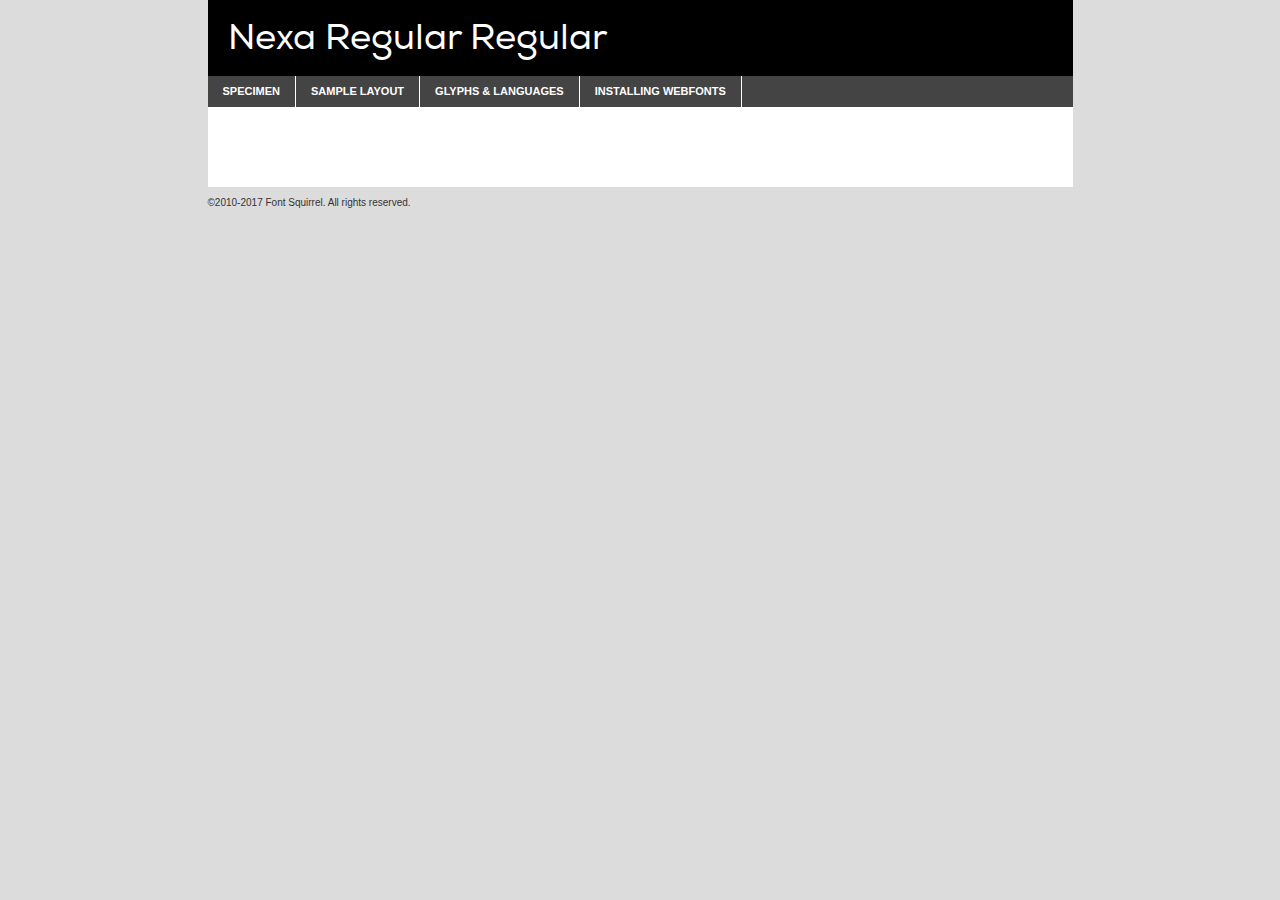
<file: fonts/nexaregular-demo.html>
<!DOCTYPE html PUBLIC "-//W3C//DTD XHTML 1.0 Transitional//EN"
	"http://www.w3.org/TR/xhtml1/DTD/xhtml1-transitional.dtd">

<html xmlns="http://www.w3.org/1999/xhtml" xml:lang="en" lang="en">
<head>
	<meta http-equiv="Content-Type" content="text/html; charset=utf-8" />
	<script src="http://ajax.googleapis.com/ajax/libs/jquery/1.7.2/jquery.min.js" type="text/javascript" charset="utf-8"></script>
	<script type="text/javascript">
	(function($){$.fn.easyTabs=function(option){var param=jQuery.extend({fadeSpeed:"fast",defaultContent:1,activeClass:'active'},option);$(this).each(function(){var thisId="#"+this.id;if(param.defaultContent==''){param.defaultContent=1;}
	if(typeof param.defaultContent=="number")
	{var defaultTab=$(thisId+" .tabs li:eq("+(param.defaultContent-1)+") a").attr('href').substr(1);}else{var defaultTab=param.defaultContent;}
	$(thisId+" .tabs li a").each(function(){var tabToHide=$(this).attr('href').substr(1);$("#"+tabToHide).addClass('easytabs-tab-content');});hideAll();changeContent(defaultTab);function hideAll(){$(thisId+" .easytabs-tab-content").hide();}
	function changeContent(tabId){hideAll();$(thisId+" .tabs li").removeClass(param.activeClass);$(thisId+" .tabs li a[href=#"+tabId+"]").closest('li').addClass(param.activeClass);if(param.fadeSpeed!="none")
	{$(thisId+" #"+tabId).fadeIn(param.fadeSpeed);}else{$(thisId+" #"+tabId).show();}}
	$(thisId+" .tabs li").click(function(){var tabId=$(this).find('a').attr('href').substr(1);changeContent(tabId);return false;});});}})(jQuery);
	</script>
	<link rel="stylesheet" href="specimen_files/specimen_stylesheet.css" type="text/css" charset="utf-8" />
	<link rel="stylesheet" href="stylesheet.css" type="text/css" charset="utf-8" />

	<style type="text/css">
					body{
				font-family: 'nexa_regularregular';
							}
		</style>

	<title>Nexa Regular Regular Specimen</title>
	
	
	<script type="text/javascript" charset="utf-8">
		$(document).ready(function() {
			$('#container').easyTabs({defaultContent:1});
		});
	</script>
</head>

<body>
<div id="container">
	<div id="header">
		Nexa Regular Regular	</div>
	<ul class="tabs">
		<li><a href="#specimen">Specimen</a></li>
		<li><a href="#layout">Sample Layout</a></li>
				<li><a href="#glyphs">Glyphs &amp; Languages</a></li>
		<li><a href="#installing">Installing Webfonts</a></li>
		
	</ul>
	
	<div id="main_content">

		
			<div id="specimen">
		
				<div class="section">
					<div class="grid12 firstcol">
						<div class="huge">AaBb</div>
					</div>
				</div>
		
				<div class="section">
					<div class="glyph_range">A&#x200B;B&#x200b;C&#x200b;D&#x200b;E&#x200b;F&#x200b;G&#x200b;H&#x200b;I&#x200b;J&#x200b;K&#x200b;L&#x200b;M&#x200b;N&#x200b;O&#x200b;P&#x200b;Q&#x200b;R&#x200b;S&#x200b;T&#x200b;U&#x200b;V&#x200b;W&#x200b;X&#x200b;Y&#x200b;Z&#x200b;a&#x200b;b&#x200b;c&#x200b;d&#x200b;e&#x200b;f&#x200b;g&#x200b;h&#x200b;i&#x200b;j&#x200b;k&#x200b;l&#x200b;m&#x200b;n&#x200b;o&#x200b;p&#x200b;q&#x200b;r&#x200b;s&#x200b;t&#x200b;u&#x200b;v&#x200b;w&#x200b;x&#x200b;y&#x200b;z&#x200b;1&#x200b;2&#x200b;3&#x200b;4&#x200b;5&#x200b;6&#x200b;7&#x200b;8&#x200b;9&#x200b;0&#x200b;&amp;&#x200b;.&#x200b;,&#x200b;?&#x200b;!&#x200b;&#64;&#x200b;(&#x200b;)&#x200b;#&#x200b;$&#x200b;%&#x200b;*&#x200b;+&#x200b;-&#x200b;=&#x200b;:&#x200b;;</div>
				</div>
				<div class="section">
					<div class="grid12 firstcol">
						<table class="sample_table">
							<tr><td>10</td><td class="size10">abcdefghijklmnopqrstuvwxyzABCDEFGHIJKLMNOPQRSTUVWXYZ0123456789abcdefghijklmnopqrstuvwxyzABCDEFGHIJKLMNOPQRSTUVWXYZ0123456789abcdefghijklmnopqrstuvwxyzABCDEFGHIJKLMNOPQRSTUVWXYZ</td></tr>
							<tr><td>11</td><td class="size11">abcdefghijklmnopqrstuvwxyzABCDEFGHIJKLMNOPQRSTUVWXYZ0123456789abcdefghijklmnopqrstuvwxyzABCDEFGHIJKLMNOPQRSTUVWXYZ0123456789abcdefghijklmnopqrstuvwxyzABCDEFGHIJKLMNOPQRSTUVWXYZ</td></tr>
							<tr><td>12</td><td class="size12">abcdefghijklmnopqrstuvwxyzABCDEFGHIJKLMNOPQRSTUVWXYZ0123456789abcdefghijklmnopqrstuvwxyzABCDEFGHIJKLMNOPQRSTUVWXYZ0123456789abcdefghijklmnopqrstuvwxyzABCDEFGHIJKLMNOPQRSTUVWXYZ</td></tr>
							<tr><td>13</td><td class="size13">abcdefghijklmnopqrstuvwxyzABCDEFGHIJKLMNOPQRSTUVWXYZ0123456789abcdefghijklmnopqrstuvwxyzABCDEFGHIJKLMNOPQRSTUVWXYZ0123456789abcdefghijklmnopqrstuvwxyzABCDEFGHIJKLMNOPQRSTUVWXYZ</td></tr>
							<tr><td>14</td><td class="size14">abcdefghijklmnopqrstuvwxyzABCDEFGHIJKLMNOPQRSTUVWXYZ0123456789abcdefghijklmnopqrstuvwxyzABCDEFGHIJKLMNOPQRSTUVWXYZ0123456789abcdefghijklmnopqrstuvwxyzABCDEFGHIJKLMNOPQRSTUVWXYZ</td></tr>
							<tr><td>16</td><td class="size16">abcdefghijklmnopqrstuvwxyzABCDEFGHIJKLMNOPQRSTUVWXYZ0123456789abcdefghijklmnopqrstuvwxyzABCDEFGHIJKLMNOPQRSTUVWXYZ</td></tr>
							<tr><td>18</td><td class="size18">abcdefghijklmnopqrstuvwxyzABCDEFGHIJKLMNOPQRSTUVWXYZ0123456789abcdefghijklmnopqrstuvwxyzABCDEFGHIJKLMNOPQRSTUVWXYZ</td></tr>
							<tr><td>20</td><td class="size20">abcdefghijklmnopqrstuvwxyzABCDEFGHIJKLMNOPQRSTUVWXYZ0123456789abcdefghijklmnopqrstuvwxyzABCDEFGHIJKLMNOPQRSTUVWXYZ</td></tr>
							<tr><td>24</td><td class="size24">abcdefghijklmnopqrstuvwxyzABCDEFGHIJKLMNOPQRSTUVWXYZ0123456789abcdefghijklmnopqrstuvwxyzABCDEFGHIJKLMNOPQRSTUVWXYZ</td></tr>
							<tr><td>30</td><td class="size30">abcdefghijklmnopqrstuvwxyzABCDEFGHIJKLMNOPQRSTUVWXYZ0123456789abcdefghijklmnopqrstuvwxyzABCDEFGHIJKLMNOPQRSTUVWXYZ</td></tr>
							<tr><td>36</td><td class="size36">abcdefghijklmnopqrstuvwxyzABCDEFGHIJKLMNOPQRSTUVWXYZ0123456789abcdefghijklmnopqrstuvwxyzABCDEFGHIJKLMNOPQRSTUVWXYZ</td></tr>
							<tr><td>48</td><td class="size48">abcdefghijklmnopqrstuvwxyzABCDEFGHIJKLMNOPQRSTUVWXYZ0123456789abcdefghijklmnopqrstuvwxyzABCDEFGHIJKLMNOPQRSTUVWXYZ</td></tr>
							<tr><td>60</td><td class="size60">abcdefghijklmnopqrstuvwxyzABCDEFGHIJKLMNOPQRSTUVWXYZ0123456789abcdefghijklmnopqrstuvwxyzABCDEFGHIJKLMNOPQRSTUVWXYZ</td></tr>
							<tr><td>72</td><td class="size72">abcdefghijklmnopqrstuvwxyzABCDEFGHIJKLMNOPQRSTUVWXYZ0123456789abcdefghijklmnopqrstuvwxyzABCDEFGHIJKLMNOPQRSTUVWXYZ</td></tr>
							<tr><td>90</td><td class="size90">abcdefghijklmnopqrstuvwxyzABCDEFGHIJKLMNOPQRSTUVWXYZ0123456789abcdefghijklmnopqrstuvwxyzABCDEFGHIJKLMNOPQRSTUVWXYZ</td></tr>
						</table>
				
					</div>
			
				</div>
		
		
		
								<div class="section" id="bodycomparison">


										<div id="xheight">
				<div class="fontbody">&#x25FC;&#x25FC;&#x25FC;&#x25FC;&#x25FC;&#x25FC;&#x25FC;&#x25FC;&#x25FC;&#x25FC;&#x25FC;&#x25FC;&#x25FC;&#x25FC;&#x25FC;&#x25FC;&#x25FC;&#x25FC;&#x25FC;&#x25FC;&#x25FC;&#x25FC;&#x25FC;&#x25FC;&#x25FC;&#x25FC;&#x25FC;&#x25FC;&#x25FC;&#x25FC;&#x25FC;&#x25FC;&#x25FC;&#x25FC;&#x25FC;&#x25FC;&#x25FC;&#x25FC;&#x25FC;&#x25FC;&#x25FC;&#x25FC;&#x25FC;&#x25FC;&#x25FC;&#x25FC;&#x25FC;&#x25FC;&#x25FC;&#x25FC;&#x25FC;&#x25FC;&#x25FC;&#x25FC;&#x25FC;&#x25FC;&#x25FC;&#x25FC;&#x25FC;&#x25FC;&#x25FC;&#x25FC;&#x25FC;&#x25FC;&#x25FC;&#x25FC;&#x25FC;&#x25FC;&#x25FC;&#x25FC;&#x25FC;&#x25FC;&#x25FC;&#x25FC;&#x25FC;&#x25FC;&#x25FC;&#x25FC;&#x25FC;&#x25FC;&#x25FC;&#x25FC;&#x25FC;&#x25FC;&#x25FC;&#x25FC;&#x25FC;&#x25FC;&#x25FC;&#x25FC;&#x25FC;&#x25FC;&#x25FC;&#x25FC;&#x25FC;&#x25FC;&#x25FC;&#x25FC;&#x25FC;body</div><div class="arialbody">body</div><div class="verdanabody">body</div><div class="georgiabody">body</div></div>
										<div class="fontbody" style="z-index:1">
											body<span>Nexa Regular Regular</span>
										</div>
										<div class="arialbody" style="z-index:1">
											body<span>Arial</span>
										</div>
										<div class="verdanabody" style="z-index:1">
											body<span>Verdana</span>
										</div>
										<div class="georgiabody" style="z-index:1">
											body<span>Georgia</span>
										</div>



								</div>
		
		
				<div class="section psample psample_row1" id="">
					
					<div class="grid2 firstcol">
						<p class="size10"><span>10.</span>Aenean lacinia bibendum nulla sed consectetur. Fusce dapibus, tellus ac cursus commodo, tortor mauris condimentum nibh, ut fermentum massa justo sit amet risus. Nullam id dolor id nibh ultricies vehicula ut id elit. Cum sociis natoque penatibus et magnis dis parturient montes, nascetur ridiculus mus. Nulla vitae elit libero, a pharetra augue.</p>
			
					</div>
					<div class="grid3">
						<p class="size11"><span>11.</span>Aenean lacinia bibendum nulla sed consectetur. Fusce dapibus, tellus ac cursus commodo, tortor mauris condimentum nibh, ut fermentum massa justo sit amet risus. Nullam id dolor id nibh ultricies vehicula ut id elit. Cum sociis natoque penatibus et magnis dis parturient montes, nascetur ridiculus mus. Nulla vitae elit libero, a pharetra augue.</p>
			
					</div>
					<div class="grid3">
						<p class="size12"><span>12.</span>Aenean lacinia bibendum nulla sed consectetur. Fusce dapibus, tellus ac cursus commodo, tortor mauris condimentum nibh, ut fermentum massa justo sit amet risus. Nullam id dolor id nibh ultricies vehicula ut id elit. Cum sociis natoque penatibus et magnis dis parturient montes, nascetur ridiculus mus. Nulla vitae elit libero, a pharetra augue.</p>
			
					</div>
					<div class="grid4">
						<p class="size13"><span>13.</span>Aenean lacinia bibendum nulla sed consectetur. Fusce dapibus, tellus ac cursus commodo, tortor mauris condimentum nibh, ut fermentum massa justo sit amet risus. Nullam id dolor id nibh ultricies vehicula ut id elit. Cum sociis natoque penatibus et magnis dis parturient montes, nascetur ridiculus mus. Nulla vitae elit libero, a pharetra augue.</p>
			
					</div>
					<div class="white_blend"></div>
					
				</div>
				<div class="section psample psample_row2" id="">
					<div class="grid3 firstcol">
						<p class="size14"><span>14.</span>Aenean lacinia bibendum nulla sed consectetur. Fusce dapibus, tellus ac cursus commodo, tortor mauris condimentum nibh, ut fermentum massa justo sit amet risus. Nullam id dolor id nibh ultricies vehicula ut id elit. Cum sociis natoque penatibus et magnis dis parturient montes, nascetur ridiculus mus. Nulla vitae elit libero, a pharetra augue.</p>
			
					</div>
					<div class="grid4">
						<p class="size16"><span>16.</span>Aenean lacinia bibendum nulla sed consectetur. Fusce dapibus, tellus ac cursus commodo, tortor mauris condimentum nibh, ut fermentum massa justo sit amet risus. Nullam id dolor id nibh ultricies vehicula ut id elit. Cum sociis natoque penatibus et magnis dis parturient montes, nascetur ridiculus mus. Nulla vitae elit libero, a pharetra augue.</p>
			
					</div>
					<div class="grid5">
						<p class="size18"><span>18.</span>Aenean lacinia bibendum nulla sed consectetur. Fusce dapibus, tellus ac cursus commodo, tortor mauris condimentum nibh, ut fermentum massa justo sit amet risus. Nullam id dolor id nibh ultricies vehicula ut id elit. Cum sociis natoque penatibus et magnis dis parturient montes, nascetur ridiculus mus. Nulla vitae elit libero, a pharetra augue.</p>
			
					</div>

					<div class="white_blend"></div>

				</div>
				
				<div class="section psample psample_row3" id="">
					<div class="grid5 firstcol">
						<p class="size20"><span>20.</span>Aenean lacinia bibendum nulla sed consectetur. Fusce dapibus, tellus ac cursus commodo, tortor mauris condimentum nibh, ut fermentum massa justo sit amet risus. Nullam id dolor id nibh ultricies vehicula ut id elit. Cum sociis natoque penatibus et magnis dis parturient montes, nascetur ridiculus mus. Nulla vitae elit libero, a pharetra augue.</p>
					</div>
					<div class="grid7">
						<p class="size24"><span>24.</span>Aenean lacinia bibendum nulla sed consectetur. Fusce dapibus, tellus ac cursus commodo, tortor mauris condimentum nibh, ut fermentum massa justo sit amet risus. Nullam id dolor id nibh ultricies vehicula ut id elit. Cum sociis natoque penatibus et magnis dis parturient montes, nascetur ridiculus mus. Nulla vitae elit libero, a pharetra augue.</p>
					</div>
					
					<div class="white_blend"></div>
					
				</div>
				
				<div class="section psample psample_row4" id="">
					<div class="grid12 firstcol">
						<p class="size30"><span>30.</span>Aenean lacinia bibendum nulla sed consectetur. Fusce dapibus, tellus ac cursus commodo, tortor mauris condimentum nibh, ut fermentum massa justo sit amet risus. Nullam id dolor id nibh ultricies vehicula ut id elit. Cum sociis natoque penatibus et magnis dis parturient montes, nascetur ridiculus mus. Nulla vitae elit libero, a pharetra augue.</p>
					</div>
					<div class="white_blend"></div>
					
				</div>
				
				
				
				<div class="section psample psample_row1 fullreverse">
					<div class="grid2 firstcol">
						<p class="size10"><span>10.</span>Aenean lacinia bibendum nulla sed consectetur. Fusce dapibus, tellus ac cursus commodo, tortor mauris condimentum nibh, ut fermentum massa justo sit amet risus. Nullam id dolor id nibh ultricies vehicula ut id elit. Cum sociis natoque penatibus et magnis dis parturient montes, nascetur ridiculus mus. Nulla vitae elit libero, a pharetra augue.</p>
			
					</div>
					<div class="grid3">
						<p class="size11"><span>11.</span>Aenean lacinia bibendum nulla sed consectetur. Fusce dapibus, tellus ac cursus commodo, tortor mauris condimentum nibh, ut fermentum massa justo sit amet risus. Nullam id dolor id nibh ultricies vehicula ut id elit. Cum sociis natoque penatibus et magnis dis parturient montes, nascetur ridiculus mus. Nulla vitae elit libero, a pharetra augue.</p>
			
					</div>
					<div class="grid3">
						<p class="size12"><span>12.</span>Aenean lacinia bibendum nulla sed consectetur. Fusce dapibus, tellus ac cursus commodo, tortor mauris condimentum nibh, ut fermentum massa justo sit amet risus. Nullam id dolor id nibh ultricies vehicula ut id elit. Cum sociis natoque penatibus et magnis dis parturient montes, nascetur ridiculus mus. Nulla vitae elit libero, a pharetra augue.</p>
			
					</div>
					<div class="grid4">
						<p class="size13"><span>13.</span>Aenean lacinia bibendum nulla sed consectetur. Fusce dapibus, tellus ac cursus commodo, tortor mauris condimentum nibh, ut fermentum massa justo sit amet risus. Nullam id dolor id nibh ultricies vehicula ut id elit. Cum sociis natoque penatibus et magnis dis parturient montes, nascetur ridiculus mus. Nulla vitae elit libero, a pharetra augue.</p>
			
					</div>
					<div class="black_blend"></div>
					
				</div>
				
				<div class="section psample psample_row2 fullreverse">
					<div class="grid3 firstcol">
						<p class="size14"><span>14.</span>Aenean lacinia bibendum nulla sed consectetur. Fusce dapibus, tellus ac cursus commodo, tortor mauris condimentum nibh, ut fermentum massa justo sit amet risus. Nullam id dolor id nibh ultricies vehicula ut id elit. Cum sociis natoque penatibus et magnis dis parturient montes, nascetur ridiculus mus. Nulla vitae elit libero, a pharetra augue.</p>
			
					</div>
					<div class="grid4">
						<p class="size16"><span>16.</span>Aenean lacinia bibendum nulla sed consectetur. Fusce dapibus, tellus ac cursus commodo, tortor mauris condimentum nibh, ut fermentum massa justo sit amet risus. Nullam id dolor id nibh ultricies vehicula ut id elit. Cum sociis natoque penatibus et magnis dis parturient montes, nascetur ridiculus mus. Nulla vitae elit libero, a pharetra augue.</p>
			
					</div>
					<div class="grid5">
						<p class="size18"><span>18.</span>Aenean lacinia bibendum nulla sed consectetur. Fusce dapibus, tellus ac cursus commodo, tortor mauris condimentum nibh, ut fermentum massa justo sit amet risus. Nullam id dolor id nibh ultricies vehicula ut id elit. Cum sociis natoque penatibus et magnis dis parturient montes, nascetur ridiculus mus. Nulla vitae elit libero, a pharetra augue.</p>
			
					</div>
					<div class="black_blend"></div>

				</div>
				
				<div class="section psample fullreverse psample_row3" id="">
					<div class="grid5 firstcol">
						<p class="size20"><span>20.</span>Aenean lacinia bibendum nulla sed consectetur. Fusce dapibus, tellus ac cursus commodo, tortor mauris condimentum nibh, ut fermentum massa justo sit amet risus. Nullam id dolor id nibh ultricies vehicula ut id elit. Cum sociis natoque penatibus et magnis dis parturient montes, nascetur ridiculus mus. Nulla vitae elit libero, a pharetra augue.</p>
					</div>
					<div class="grid7">
						<p class="size24"><span>24.</span>Aenean lacinia bibendum nulla sed consectetur. Fusce dapibus, tellus ac cursus commodo, tortor mauris condimentum nibh, ut fermentum massa justo sit amet risus. Nullam id dolor id nibh ultricies vehicula ut id elit. Cum sociis natoque penatibus et magnis dis parturient montes, nascetur ridiculus mus. Nulla vitae elit libero, a pharetra augue.</p>
					</div>
					
					<div class="black_blend"></div>
					
				</div>
				
				<div class="section psample fullreverse psample_row4" id="" style="border-bottom: 20px #000 solid;">
					<div class="grid12 firstcol">
						<p class="size30"><span>30.</span>Aenean lacinia bibendum nulla sed consectetur. Fusce dapibus, tellus ac cursus commodo, tortor mauris condimentum nibh, ut fermentum massa justo sit amet risus. Nullam id dolor id nibh ultricies vehicula ut id elit. Cum sociis natoque penatibus et magnis dis parturient montes, nascetur ridiculus mus. Nulla vitae elit libero, a pharetra augue.</p>
					</div>
					<div class="black_blend"></div>
					
				</div>
				
				
				
				
			</div>
			
			<div id="layout">
				
				<div class="section">
					
					<div class="grid12 firstcol">
						<h1>Lorem Ipsum Dolor</h1>
						<h2>Etiam porta sem malesuada magna mollis euismod</h2>
						
						<p class="byline">By <a href="#link">Aenean Lacinia</a></p>
					</div>
				</div>
				<div class="section">
					<div class="grid8 firstcol">
						<p class="large">Donec sed odio dui. Morbi leo risus, porta ac consectetur ac, vestibulum at eros. Fusce dapibus, tellus ac cursus commodo, tortor mauris condimentum nibh, ut fermentum massa justo sit amet risus. </p>

						
						<h3>Pellentesque ornare sem</h3>

						<p>Maecenas sed diam eget risus varius blandit sit amet non magna. Maecenas faucibus mollis interdum. Donec ullamcorper nulla non metus auctor fringilla. Nullam id dolor id nibh ultricies vehicula ut id elit. Nullam id dolor id nibh ultricies vehicula ut id elit. </p>

						<p>Aenean eu leo quam. Pellentesque ornare sem lacinia quam venenatis vestibulum. Lorem ipsum dolor sit amet, consectetur adipiscing elit. Cum sociis natoque penatibus et magnis dis parturient montes, nascetur ridiculus mus. </p>

						<p>Nulla vitae elit libero, a pharetra augue. Praesent commodo cursus magna, vel scelerisque nisl consectetur et. Aenean lacinia bibendum nulla sed consectetur. </p>

						<p>Nullam quis risus eget urna mollis ornare vel eu leo. Nullam quis risus eget urna mollis ornare vel eu leo. Maecenas sed diam eget risus varius blandit sit amet non magna. Donec ullamcorper nulla non metus auctor fringilla. </p>

						<h3>Cras mattis consectetur</h3>

						<p>Aenean eu leo quam. Pellentesque ornare sem lacinia quam venenatis vestibulum. Aenean lacinia bibendum nulla sed consectetur. Integer posuere erat a ante venenatis dapibus posuere velit aliquet. Cras mattis consectetur purus sit amet fermentum. </p>

						<p>Nullam id dolor id nibh ultricies vehicula ut id elit. Nullam quis risus eget urna mollis ornare vel eu leo. Cras mattis consectetur purus sit amet fermentum.</p>
					</div>
					
					<div class="grid4 sidebar">
						
						<div class="box reverse">
							<p class="last">Nullam quis risus eget urna mollis ornare vel eu leo. Donec ullamcorper nulla non metus auctor fringilla. Cras mattis consectetur purus sit amet fermentum. Sed posuere consectetur est at lobortis. Lorem ipsum dolor sit amet, consectetur adipiscing elit. </p>
						</div>
						
						<p class="caption">Maecenas sed diam eget risus varius.</p>

						<p>Vestibulum id ligula porta felis euismod semper. Integer posuere erat a ante venenatis dapibus posuere velit aliquet. Vestibulum id ligula porta felis euismod semper. Sed posuere consectetur est at lobortis. Maecenas sed diam eget risus varius blandit sit amet non magna. Fusce dapibus, tellus ac cursus commodo, tortor mauris condimentum nibh, ut fermentum massa justo sit amet risus. </p>

					

						<p>Duis mollis, est non commodo luctus, nisi erat porttitor ligula, eget lacinia odio sem nec elit. Aenean lacinia bibendum nulla sed consectetur. Vivamus sagittis lacus vel augue laoreet rutrum faucibus dolor auctor. Aenean lacinia bibendum nulla sed consectetur. Nullam quis risus eget urna mollis ornare vel eu leo. </p>

						<p>Praesent commodo cursus magna, vel scelerisque nisl consectetur et. Donec ullamcorper nulla non metus auctor fringilla. Maecenas faucibus mollis interdum. Fusce dapibus, tellus ac cursus commodo, tortor mauris condimentum nibh, ut fermentum massa justo sit amet risus. </p>

					</div>
				</div>
				
			</div>


			



		<div id="glyphs">
			<div class="section">
				<div class="grid12 firstcol">
			
				<h1>Language Support</h1>
				<p>The subset of Nexa Regular Regular in this kit supports the following languages:<br />
			
					Albanian, Basque, Breton, Chamorro, Danish, Dutch, English, Faroese, Finnish, French, Frisian, Galician, German, Icelandic, Italian, Malagasy, Norwegian, Portuguese, Spanish, Alsatian, Aragonese, Arapaho, Arrernte, Asturian, Aymara, Bislama, Cebuano, Corsican, Fijian, French_creole, Genoese, Gilbertese, Greenlandic, Haitian_creole, Hiligaynon, Hmong, Hopi, Ibanag, Iloko_ilokano, Indonesian, Interglossa_glosa, Interlingua, Irish_gaelic, Jerriais, Lojban, Lombard, Luxembourgeois, Manx, Mohawk, Norfolk_pitcairnese, Occitan, Oromo, Pangasinan, Papiamento, Piedmontese, Potawatomi, Rhaeto-romance, Romansh, Rotokas, Sami_lule, Samoan, Sardinian, Scots_gaelic, Seychelles_creole, Shona, Sicilian, Somali, Southern_ndebele, Swahili, Swati_swazi, Tagalog_filipino_pilipino, Tetum, Tok_pisin, Uyghur_latinized, Volapuk, Walloon, Warlpiri, Xhosa, Yapese, Zulu, Latinbasic, Ubasic, Demo				</p>
				<h1>Glyph Chart</h1>
				<p>The subset of Nexa Regular Regular in this kit includes all the glyphs listed below. Unicode entities are included above each glyph to help you insert individual characters into your layout.</p>
				<div id="glyph_chart">
			
																				 <div><p>&amp;#13;</p>&#13;</div>
																				 <div><p>&amp;#32;</p>&#32;</div>
																				 <div><p>&amp;#33;</p>&#33;</div>
																				 <div><p>&amp;#34;</p>&#34;</div>
																				 <div><p>&amp;#35;</p>&#35;</div>
																				 <div><p>&amp;#36;</p>&#36;</div>
																				 <div><p>&amp;#37;</p>&#37;</div>
																				 <div><p>&amp;#38;</p>&#38;</div>
																				 <div><p>&amp;#39;</p>&#39;</div>
																				 <div><p>&amp;#40;</p>&#40;</div>
																				 <div><p>&amp;#41;</p>&#41;</div>
																				 <div><p>&amp;#42;</p>&#42;</div>
																				 <div><p>&amp;#43;</p>&#43;</div>
																				 <div><p>&amp;#44;</p>&#44;</div>
																				 <div><p>&amp;#45;</p>&#45;</div>
																				 <div><p>&amp;#46;</p>&#46;</div>
																				 <div><p>&amp;#47;</p>&#47;</div>
																				 <div><p>&amp;#48;</p>&#48;</div>
																				 <div><p>&amp;#49;</p>&#49;</div>
																				 <div><p>&amp;#50;</p>&#50;</div>
																				 <div><p>&amp;#51;</p>&#51;</div>
																				 <div><p>&amp;#52;</p>&#52;</div>
																				 <div><p>&amp;#53;</p>&#53;</div>
																				 <div><p>&amp;#54;</p>&#54;</div>
																				 <div><p>&amp;#55;</p>&#55;</div>
																				 <div><p>&amp;#56;</p>&#56;</div>
																				 <div><p>&amp;#57;</p>&#57;</div>
																				 <div><p>&amp;#58;</p>&#58;</div>
																				 <div><p>&amp;#59;</p>&#59;</div>
																				 <div><p>&amp;#60;</p>&#60;</div>
																				 <div><p>&amp;#61;</p>&#61;</div>
																				 <div><p>&amp;#62;</p>&#62;</div>
																				 <div><p>&amp;#63;</p>&#63;</div>
																				 <div><p>&amp;#64;</p>&#64;</div>
																				 <div><p>&amp;#65;</p>&#65;</div>
																				 <div><p>&amp;#66;</p>&#66;</div>
																				 <div><p>&amp;#67;</p>&#67;</div>
																				 <div><p>&amp;#68;</p>&#68;</div>
																				 <div><p>&amp;#69;</p>&#69;</div>
																				 <div><p>&amp;#70;</p>&#70;</div>
																				 <div><p>&amp;#71;</p>&#71;</div>
																				 <div><p>&amp;#72;</p>&#72;</div>
																				 <div><p>&amp;#73;</p>&#73;</div>
																				 <div><p>&amp;#74;</p>&#74;</div>
																				 <div><p>&amp;#75;</p>&#75;</div>
																				 <div><p>&amp;#76;</p>&#76;</div>
																				 <div><p>&amp;#77;</p>&#77;</div>
																				 <div><p>&amp;#78;</p>&#78;</div>
																				 <div><p>&amp;#79;</p>&#79;</div>
																				 <div><p>&amp;#80;</p>&#80;</div>
																				 <div><p>&amp;#81;</p>&#81;</div>
																				 <div><p>&amp;#82;</p>&#82;</div>
																				 <div><p>&amp;#83;</p>&#83;</div>
																				 <div><p>&amp;#84;</p>&#84;</div>
																				 <div><p>&amp;#85;</p>&#85;</div>
																				 <div><p>&amp;#86;</p>&#86;</div>
																				 <div><p>&amp;#87;</p>&#87;</div>
																				 <div><p>&amp;#88;</p>&#88;</div>
																				 <div><p>&amp;#89;</p>&#89;</div>
																				 <div><p>&amp;#90;</p>&#90;</div>
																				 <div><p>&amp;#91;</p>&#91;</div>
																				 <div><p>&amp;#92;</p>&#92;</div>
																				 <div><p>&amp;#93;</p>&#93;</div>
																				 <div><p>&amp;#94;</p>&#94;</div>
																				 <div><p>&amp;#95;</p>&#95;</div>
																				 <div><p>&amp;#96;</p>&#96;</div>
																				 <div><p>&amp;#97;</p>&#97;</div>
																				 <div><p>&amp;#98;</p>&#98;</div>
																				 <div><p>&amp;#99;</p>&#99;</div>
																				 <div><p>&amp;#100;</p>&#100;</div>
																				 <div><p>&amp;#101;</p>&#101;</div>
																				 <div><p>&amp;#102;</p>&#102;</div>
																				 <div><p>&amp;#103;</p>&#103;</div>
																				 <div><p>&amp;#104;</p>&#104;</div>
																				 <div><p>&amp;#105;</p>&#105;</div>
																				 <div><p>&amp;#106;</p>&#106;</div>
																				 <div><p>&amp;#107;</p>&#107;</div>
																				 <div><p>&amp;#108;</p>&#108;</div>
																				 <div><p>&amp;#109;</p>&#109;</div>
																				 <div><p>&amp;#110;</p>&#110;</div>
																				 <div><p>&amp;#111;</p>&#111;</div>
																				 <div><p>&amp;#112;</p>&#112;</div>
																				 <div><p>&amp;#113;</p>&#113;</div>
																				 <div><p>&amp;#114;</p>&#114;</div>
																				 <div><p>&amp;#115;</p>&#115;</div>
																				 <div><p>&amp;#116;</p>&#116;</div>
																				 <div><p>&amp;#117;</p>&#117;</div>
																				 <div><p>&amp;#118;</p>&#118;</div>
																				 <div><p>&amp;#119;</p>&#119;</div>
																				 <div><p>&amp;#120;</p>&#120;</div>
																				 <div><p>&amp;#121;</p>&#121;</div>
																				 <div><p>&amp;#122;</p>&#122;</div>
																				 <div><p>&amp;#123;</p>&#123;</div>
																				 <div><p>&amp;#124;</p>&#124;</div>
																				 <div><p>&amp;#125;</p>&#125;</div>
																				 <div><p>&amp;#126;</p>&#126;</div>
																				 <div><p>&amp;#160;</p>&#160;</div>
																				 <div><p>&amp;#161;</p>&#161;</div>
																				 <div><p>&amp;#162;</p>&#162;</div>
																				 <div><p>&amp;#163;</p>&#163;</div>
																				 <div><p>&amp;#164;</p>&#164;</div>
																				 <div><p>&amp;#165;</p>&#165;</div>
																				 <div><p>&amp;#166;</p>&#166;</div>
																				 <div><p>&amp;#167;</p>&#167;</div>
																				 <div><p>&amp;#168;</p>&#168;</div>
																				 <div><p>&amp;#169;</p>&#169;</div>
																				 <div><p>&amp;#170;</p>&#170;</div>
																				 <div><p>&amp;#171;</p>&#171;</div>
																				 <div><p>&amp;#172;</p>&#172;</div>
																				 <div><p>&amp;#173;</p>&#173;</div>
																				 <div><p>&amp;#174;</p>&#174;</div>
																				 <div><p>&amp;#175;</p>&#175;</div>
																				 <div><p>&amp;#176;</p>&#176;</div>
																				 <div><p>&amp;#177;</p>&#177;</div>
																				 <div><p>&amp;#178;</p>&#178;</div>
																				 <div><p>&amp;#179;</p>&#179;</div>
																				 <div><p>&amp;#180;</p>&#180;</div>
																				 <div><p>&amp;#181;</p>&#181;</div>
																				 <div><p>&amp;#182;</p>&#182;</div>
																				 <div><p>&amp;#183;</p>&#183;</div>
																				 <div><p>&amp;#184;</p>&#184;</div>
																				 <div><p>&amp;#185;</p>&#185;</div>
																				 <div><p>&amp;#186;</p>&#186;</div>
																				 <div><p>&amp;#187;</p>&#187;</div>
																				 <div><p>&amp;#188;</p>&#188;</div>
																				 <div><p>&amp;#189;</p>&#189;</div>
																				 <div><p>&amp;#190;</p>&#190;</div>
																				 <div><p>&amp;#191;</p>&#191;</div>
																				 <div><p>&amp;#192;</p>&#192;</div>
																				 <div><p>&amp;#193;</p>&#193;</div>
																				 <div><p>&amp;#194;</p>&#194;</div>
																				 <div><p>&amp;#195;</p>&#195;</div>
																				 <div><p>&amp;#196;</p>&#196;</div>
																				 <div><p>&amp;#197;</p>&#197;</div>
																				 <div><p>&amp;#198;</p>&#198;</div>
																				 <div><p>&amp;#199;</p>&#199;</div>
																				 <div><p>&amp;#200;</p>&#200;</div>
																				 <div><p>&amp;#201;</p>&#201;</div>
																				 <div><p>&amp;#202;</p>&#202;</div>
																				 <div><p>&amp;#203;</p>&#203;</div>
																				 <div><p>&amp;#204;</p>&#204;</div>
																				 <div><p>&amp;#205;</p>&#205;</div>
																				 <div><p>&amp;#206;</p>&#206;</div>
																				 <div><p>&amp;#207;</p>&#207;</div>
																				 <div><p>&amp;#208;</p>&#208;</div>
																				 <div><p>&amp;#209;</p>&#209;</div>
																				 <div><p>&amp;#210;</p>&#210;</div>
																				 <div><p>&amp;#211;</p>&#211;</div>
																				 <div><p>&amp;#212;</p>&#212;</div>
																				 <div><p>&amp;#213;</p>&#213;</div>
																				 <div><p>&amp;#214;</p>&#214;</div>
																				 <div><p>&amp;#215;</p>&#215;</div>
																				 <div><p>&amp;#216;</p>&#216;</div>
																				 <div><p>&amp;#217;</p>&#217;</div>
																				 <div><p>&amp;#218;</p>&#218;</div>
																				 <div><p>&amp;#219;</p>&#219;</div>
																				 <div><p>&amp;#220;</p>&#220;</div>
																				 <div><p>&amp;#221;</p>&#221;</div>
																				 <div><p>&amp;#222;</p>&#222;</div>
																				 <div><p>&amp;#223;</p>&#223;</div>
																				 <div><p>&amp;#224;</p>&#224;</div>
																				 <div><p>&amp;#225;</p>&#225;</div>
																				 <div><p>&amp;#226;</p>&#226;</div>
																				 <div><p>&amp;#227;</p>&#227;</div>
																				 <div><p>&amp;#228;</p>&#228;</div>
																				 <div><p>&amp;#229;</p>&#229;</div>
																				 <div><p>&amp;#230;</p>&#230;</div>
																				 <div><p>&amp;#231;</p>&#231;</div>
																				 <div><p>&amp;#232;</p>&#232;</div>
																				 <div><p>&amp;#233;</p>&#233;</div>
																				 <div><p>&amp;#234;</p>&#234;</div>
																				 <div><p>&amp;#235;</p>&#235;</div>
																				 <div><p>&amp;#236;</p>&#236;</div>
																				 <div><p>&amp;#237;</p>&#237;</div>
																				 <div><p>&amp;#238;</p>&#238;</div>
																				 <div><p>&amp;#239;</p>&#239;</div>
																				 <div><p>&amp;#240;</p>&#240;</div>
																				 <div><p>&amp;#241;</p>&#241;</div>
																				 <div><p>&amp;#242;</p>&#242;</div>
																				 <div><p>&amp;#243;</p>&#243;</div>
																				 <div><p>&amp;#244;</p>&#244;</div>
																				 <div><p>&amp;#245;</p>&#245;</div>
																				 <div><p>&amp;#246;</p>&#246;</div>
																				 <div><p>&amp;#247;</p>&#247;</div>
																				 <div><p>&amp;#248;</p>&#248;</div>
																				 <div><p>&amp;#249;</p>&#249;</div>
																				 <div><p>&amp;#250;</p>&#250;</div>
																				 <div><p>&amp;#251;</p>&#251;</div>
																				 <div><p>&amp;#252;</p>&#252;</div>
																				 <div><p>&amp;#253;</p>&#253;</div>
																				 <div><p>&amp;#254;</p>&#254;</div>
																				 <div><p>&amp;#255;</p>&#255;</div>
																				 <div><p>&amp;#338;</p>&#338;</div>
																				 <div><p>&amp;#339;</p>&#339;</div>
																				 <div><p>&amp;#376;</p>&#376;</div>
																				 <div><p>&amp;#710;</p>&#710;</div>
																				 <div><p>&amp;#732;</p>&#732;</div>
																				 <div><p>&amp;#8192;</p>&#8192;</div>
																				 <div><p>&amp;#8193;</p>&#8193;</div>
																				 <div><p>&amp;#8194;</p>&#8194;</div>
																				 <div><p>&amp;#8195;</p>&#8195;</div>
																				 <div><p>&amp;#8196;</p>&#8196;</div>
																				 <div><p>&amp;#8197;</p>&#8197;</div>
																				 <div><p>&amp;#8198;</p>&#8198;</div>
																				 <div><p>&amp;#8199;</p>&#8199;</div>
																				 <div><p>&amp;#8200;</p>&#8200;</div>
																				 <div><p>&amp;#8201;</p>&#8201;</div>
																				 <div><p>&amp;#8202;</p>&#8202;</div>
																				 <div><p>&amp;#8208;</p>&#8208;</div>
																				 <div><p>&amp;#8209;</p>&#8209;</div>
																				 <div><p>&amp;#8210;</p>&#8210;</div>
																				 <div><p>&amp;#8211;</p>&#8211;</div>
																				 <div><p>&amp;#8212;</p>&#8212;</div>
																				 <div><p>&amp;#8216;</p>&#8216;</div>
																				 <div><p>&amp;#8217;</p>&#8217;</div>
																				 <div><p>&amp;#8218;</p>&#8218;</div>
																				 <div><p>&amp;#8220;</p>&#8220;</div>
																				 <div><p>&amp;#8221;</p>&#8221;</div>
																				 <div><p>&amp;#8222;</p>&#8222;</div>
																				 <div><p>&amp;#8226;</p>&#8226;</div>
																				 <div><p>&amp;#8230;</p>&#8230;</div>
																				 <div><p>&amp;#8239;</p>&#8239;</div>
																				 <div><p>&amp;#8249;</p>&#8249;</div>
																				 <div><p>&amp;#8250;</p>&#8250;</div>
																				 <div><p>&amp;#8287;</p>&#8287;</div>
																				 <div><p>&amp;#8364;</p>&#8364;</div>
																				 <div><p>&amp;#8482;</p>&#8482;</div>
																				 <div><p>&amp;#9724;</p>&#9724;</div>
																				 <div><p>&amp;#64257;</p>&#64257;</div>
																				 <div><p>&amp;#64258;</p>&#64258;</div>
																																																</div>	
				</div>
		
		
			</div>
		</div>
		
		
		<div id="specs">
			
		</div>
	
		<div id="installing">
			<div class="section">
				<div class="grid7 firstcol">
					<h1>Installing Webfonts</h1>
					
					<p>Webfonts are supported by all major browser platforms but not all in the same way. There are currently four different font formats that must be included in order to target all browsers. This includes TTF, WOFF, EOT and SVG.</p>
					
					<h2>1. Upload your webfonts</h2>
					<p>You must upload your webfont kit to your website. They should be in or near the same directory as your CSS files.</p>
					
					<h2>2. Include the webfont stylesheet</h2>
					<p>A special CSS @font-face declaration helps the various browsers select the appropriate font it needs without causing you a bunch of headaches. Learn more about this syntax by reading the <a href="https://www.fontspring.com/blog/further-hardening-of-the-bulletproof-syntax">Fontspring blog post</a> about it. The code for it is as follows:</p>


<code>
@font-face{ 
	font-family: 'MyWebFont';
	src: url('WebFont.eot');
	src: url('WebFont.eot?#iefix') format('embedded-opentype'),
	     url('WebFont.woff') format('woff'),
	     url('WebFont.ttf') format('truetype'),
	     url('WebFont.svg#webfont') format('svg');
}
</code>

	<p>We've already gone ahead and generated the code for you. All you have to do is link to the stylesheet in your HTML, like this:</p>
	<code>&lt;link rel=&quot;stylesheet&quot; href=&quot;stylesheet.css&quot; type=&quot;text/css&quot; charset=&quot;utf-8&quot; /&gt;</code>

					<h2>3. Modify your own stylesheet</h2>
					<p>To take advantage of your new fonts, you must tell your stylesheet to use them. Look at the original @font-face declaration above and find the property called "font-family." The name linked there will be what you use to reference the font. Prepend that webfont name to the font stack in the "font-family" property, inside the selector you want to change. For example:</p>
<code>p { font-family: 'WebFont', Arial, sans-serif; }</code>

<h2>4. Test</h2>
<p>Getting webfonts to work cross-browser <em>can</em> be tricky. Use the information in the sidebar to help you if you find that fonts aren't loading in a particular browser.</p>
				</div>
				
				<div class="grid5 sidebar">
					<div class="box">
						<h2>Troubleshooting<br />Font-Face Problems</h2>
						<p>Having trouble getting your webfonts to load in your new website? Here are some tips to sort out what might be the problem.</p>

						<h3>Fonts not showing in any browser</h3>

						<p>This sounds like you need to work on the plumbing. You either did not upload the fonts to the correct directory, or you did not link the fonts properly in the CSS. If you've confirmed that all this is correct and you still have a problem, take a look at your .htaccess file and see if requests are getting intercepted.</p>

						<h3>Fonts not loading in iPhone or iPad</h3>

						<p>The most common problem here is that you are serving the fonts from an IIS server. IIS refuses to serve files that have unknown MIME types. If that is the case, you must set the MIME type for SVG to "image/svg+xml" in the server settings. Follow these instructions from Microsoft if you need help.</p>

						<h3>Fonts not loading in Firefox</h3>

						<p>The primary reason for this failure? You are still using a version Firefox older than 3.5. So upgrade already! If that isn't it, then you are very likely serving fonts from a different domain. Firefox requires that all font assets be served from the same domain. Lastly it is possible that you need to add WOFF to your list of MIME types (if you are serving via IIS.)</p>

						<h3>Fonts not loading in IE</h3>

						<p>Are you looking at Internet Explorer on an actual Windows machine or are you cheating by using a service like Adobe BrowserLab? Many of these screenshot services do not render @font-face for IE. Best to test it on a real machine.</p>

						<h3>Fonts not loading in IE9</h3>

						<p>IE9, like Firefox, requires that fonts be served from the same domain as the website. Make sure that is the case.</p>
					</div>
				</div>
			</div>
			
		</div>
	
	</div>
	<div id="footer">
		<p>&copy;2010-2017 Font Squirrel. All rights reserved.</p>
	</div>
</div>
</body>
</html>
</file>
<file: fonts/stylesheet.css>
/*! Generated by Font Squirrel (https://www.fontsquirrel.com) on December 4, 2019 */



@font-face {
    font-family: 'nexa_boldregular';
    src: url('nexa_bold-webfont.woff2') format('woff2'),
         url('nexa_bold-webfont.woff') format('woff');
    font-weight: normal;
    font-style: normal;

}




@font-face {
    font-family: 'nexa_black_italicregular';
    src: url('nexa-black-italic-webfont.woff2') format('woff2'),
         url('nexa-black-italic-webfont.woff') format('woff');
    font-weight: normal;
    font-style: normal;

}




@font-face {
    font-family: 'nexa_regularregular';
    src: url('nexaregular-webfont.woff2') format('woff2'),
         url('nexaregular-webfont.woff') format('woff');
    font-weight: normal;
    font-style: normal;

}
</file>
<file: fonts/specimen_files/specimen_stylesheet.css>
@import url('grid_12-825-55-15.css');

/*  
	CSS Reset by Eric Meyer - Released under Public Domain
    http://meyerweb.com/eric/tools/css/reset/
*/
html, body, div, span, applet, object, iframe,
h1, h2, h3, h4, h5, h6, p, blockquote, pre,
a, abbr, acronym, address, big, cite, code,
del, dfn, em, font, img, ins, kbd, q, s, samp,
small, strike, strong, sub, sup, tt, var,
b, u, i, center, dl, dt, dd, ol, ul, li,
fieldset, form, label, legend, table, 
caption, tbody, tfoot, thead, tr, th, td 
                  {margin: 0;padding: 0;border: 0;outline: 0;
                  font-size: 100%;vertical-align: baseline;
                  background: transparent;}
body              {line-height: 1;}
ol, ul            {list-style: none;}
blockquote, q     {quotes: none;}
blockquote:before, blockquote:after,
q:before, q:after {content: '';	content: none;}
:focus            {outline: 0;}
ins               {text-decoration: none;}
del               {text-decoration: line-through;}
table             {border-collapse: collapse;border-spacing: 0;}




body {
	color: #000;
	background-color: #dcdcdc;
}

a {
	text-decoration: none;
	color: #1883ba;
}

h1{
	font-size: 32px;
	font-weight: normal;
	font-style: normal;
	margin-bottom: 18px;
}

h2{
	font-size: 18px;
}

#container {
	width: 865px;
	margin: 0px auto;
}


#header {
	padding: 20px;
	font-size: 36px;
	background-color: #000;
	color: #fff;
}

#header span {
	color: #666;
}
#main_content {
	background-color: #fff;
	padding: 60px 20px 20px;
}


#footer p {
	margin: 0;
	padding-top: 10px;
	padding-bottom: 50px;
	color: #333;
	font: 10px Arial, sans-serif;
}

.tabs {
	width: 100%;
	height: 31px;
	background-color: #444;
}
.tabs li {
	float:  left;
	margin: 0;
	overflow: hidden;
	background-color: #444;
}
.tabs li a {
	display: block;
	color: #fff;
	text-decoration: none;
	font: bold 11px/11px 'Arial';
	text-transform: uppercase;
	padding: 10px 15px;
	border-right: 1px solid #fff;
}

.tabs li a:hover {
		background-color: #00b3ff;

}

.tabs li.active a {
	color:  #000;
	background-color: #fff;
}



div.huge {
	
	font-size: 300px;
	line-height: 1em;
	padding: 0;
	letter-spacing: -.02em;
	overflow: hidden;
}
div.glyph_range {
	font-size: 72px;
	line-height: 1.1em;
}

.size10{ font-size: 10px; }
.size11{ font-size: 11px; }
.size12{ font-size: 12px; }
.size13{ font-size: 13px; }
.size14{ font-size: 14px; }
.size16{ font-size: 16px; }
.size18{ font-size: 18px; }
.size20{ font-size: 20px; }
.size24{ font-size: 24px; }
.size30{ font-size: 30px; }
.size36{ font-size: 36px; }
.size48{ font-size: 48px; }
.size60{ font-size: 60px; }
.size72{ font-size: 72px; }
.size90{ font-size: 90px; }


.psample_row1 {	height: 120px;}
.psample_row1 {	height: 120px;}
.psample_row2 {	height: 160px;}
.psample_row3 {	height: 160px;}
.psample_row4 {	height: 160px;}

.psample {
	overflow: hidden;
	position: relative;
}
.psample p {
	line-height: 1.3em;
	display: block;
	overflow: hidden;
	margin: 0;
}

.psample span {
	margin-right: .5em;
}

.white_blend {
	width: 100%;
	height: 61px;
	background-image: url([data-uri]);
	position: absolute;
	bottom: 0;
}
.black_blend {
	width: 100%;
	height: 61px;
	background-image: url([data-uri]);
	position: absolute;
	bottom: 0;
}
.fullreverse {
	background:  #000 !important;
	color:  #fff !important;
	margin-left: -20px;
	padding-left: 20px;
	margin-right: -20px;
	padding-right: 20px;
	padding: 20px;
	margin-bottom:0;
}


.sample_table td {
	padding-top: 3px;
	padding-bottom:5px;
	padding-left: 5px;
	vertical-align: middle;
	line-height: 1.2em;
}

.sample_table td:first-child {
	background-color: #eee;
	text-align: right;
	padding-right: 5px;
	padding-left: 0;
	padding: 5px;
	font: 11px/12px "Courier New", Courier, mono;
}

code {
	white-space: pre;
	background-color: #eee;
	display: block;
	padding: 10px;
	margin-bottom: 18px;
	overflow: auto;
}


.bottom,.last 	{margin-bottom:0 !important; padding-bottom:0 !important;}

.box  { 
  padding: 18px; 
  margin-bottom: 18px; 
  background: #eee; 
}

.reverse,.reversed { background:  #000 !important;color:  #fff !important; border: none !important;}

#bodycomparison {
	position: relative;
	overflow: hidden;
	font-size: 72px;
	height: 90px;
	white-space: nowrap;
}

#bodycomparison div{
	font-size: 72px;
	line-height: 90px;
	display: inline;
	margin: 0 15px 0 0;
	padding: 0;
}

#bodycomparison div span{
	font: 10px Arial;
	position: absolute;
	left: 0;
}
#xheight {
	float: none;
	position: absolute;
	color: #d9f3ff;
	font-size: 72px;
	line-height: 90px;
}

.fontbody {
 position: relative;
}
.arialbody{
	font-family: Arial;
	position: relative;
}
.verdanabody{
	font-family: Verdana;
	position: relative;
}
.georgiabody{
	font-family: Georgia;
	position: relative;
}

/* @group Layout page
 */

#layout h1 {
	font-size: 36px;
	line-height: 42px;
	font-weight: normal;
	font-style: normal;
}

#layout h2 {
	font-size: 24px;
	line-height: 23px;
	font-weight: normal;
	font-style: normal;
}

#layout h3 {
	font-size: 22px;
	line-height: 1.4em;
	margin-top: 1em;
	font-weight: normal;
	font-style: normal;
}


#layout p.byline {
	font-size: 12px;
	margin-top: 18px;
	line-height: 12px;
	margin-bottom: 0;
}
#layout p {
	font-size: 14px;
	line-height: 21px;
	margin-bottom: .5em;
}

#layout p.large{
	font-size: 18px;
	line-height: 26px;
}

#layout .sidebar p{
	font-size: 12px;
	line-height: 1.4em;
}

#layout p.caption {
	font-size: 10px;
	margin-top: -16px;
	margin-bottom: 18px;
}

/* @end */

/* @group Glyphs */

#glyph_chart div{
	background-color: #d9f3ff;
	color: black;
	float: left;
	font-size: 36px;
	height: 1.2em;
	line-height: 1.2em;
	margin-bottom: 1px;
	margin-right: 1px;
	text-align: center;
	width: 1.2em;
	position: relative;
	padding: .6em .2em .2em;
}

#glyph_chart div p {
	position: absolute;
	left: 0;
	top: 0;
	display: block;
	text-align: center;
	font: bold 9px Arial, sans-serif;
	background-color: #3a768f;
	width: 100%;
	color: #fff;
	padding: 2px 0;
}


#glyphs h1 {
	font-family: Arial, sans-serif;
}
/* @end */

/* @group Installing */

#installing {
	font: 13px Arial, sans-serif;
}

#installing p,
#glyphs p{
	line-height: 1.2em;
	margin-bottom: 18px;
	font: 13px Arial, sans-serif;
}



#installing h3{
	font-size: 15px;
	margin-top: 18px;
}

/* @end */

#rendering h1 {
	font-family: Arial, sans-serif;
}
.render_table td {
	font: 11px "Courier New", Courier, mono;
	vertical-align: middle;
}
</file>
